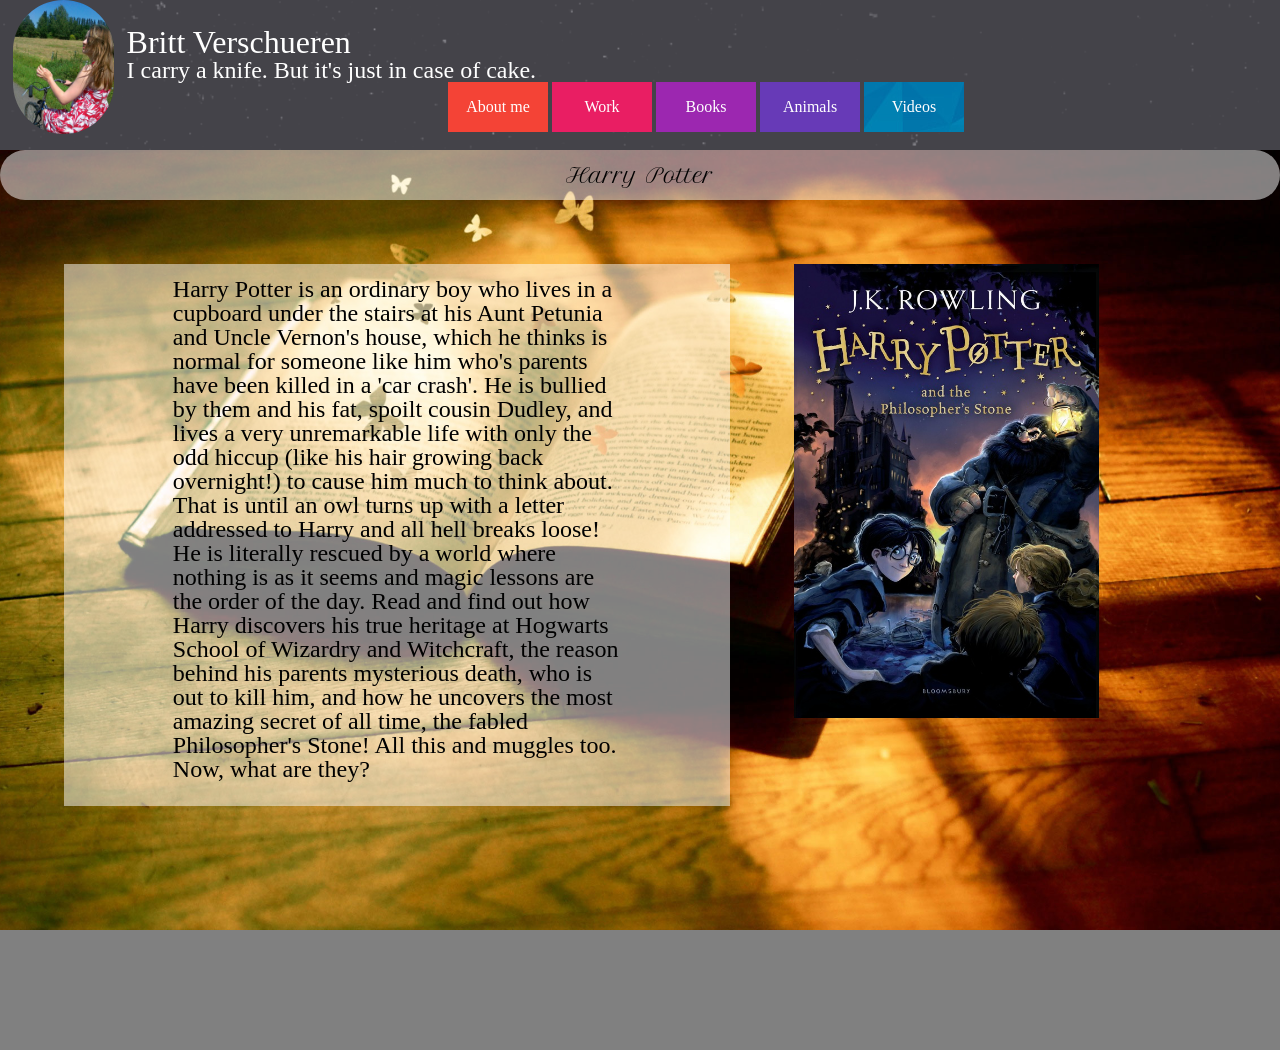
<file: Books/books.html>
<!doctype html>
<html>
	<head>
		<title>Britt Verschueren</title>
        <link rel="stylesheet" type="text/css" href="style/fa.css">
		<link rel="stylesheet" type="text/css" href="style/reset.css">
		<link rel="stylesheet" type="text/css" href="../style/style.css">
        <link href='http://fonts.googleapis.com/css?family=Petit+Formal+Script' rel='stylesheet' type='text/css'>

		<meta charset="utf-8">
	</head>
	<body>
    <!-- Hier komt je html-code -->
	<div class="parallax-window1" data-parallax="scroll" data-image-src="../images/background.png">
    
  <header>
 		<img class="photo" src="../images/foto.jpg" width="101" height="134">
  		<h1> Britt Verschueren 
        </h1>
        <h2> 
        	I carry a knife. But it's just in case of cake.
        </h2>
	</header>
    
<div class="kader"> 
		
            <a href="../index.html">
            <div class="about"> <h4>  About me </h4>
            </div>
            </a>
            <a href="../Work/work.html">
            <div class="work"> <h4> Work </h4>
            </div>
            </a>
            <a href="books.html">
            <div class="books"> <h4> Books </h4>
            </div>
            </a>
            <a href="../cuteanimals/cuteanimals.html">
            <div class="animals"> <h4> Animals </h4>
            </div>
            </a>
             <a href="../videos/videos.html">
            <div class="videos"> <h4> Videos </h4>
            </div>
            </a>
        
    </div>
 
	</div>
    <div class="parallax-window" data-parallax="scroll" data-image-src="images/background2.jpeg">
        <div class="mywork">
        <h3> Harry Potter </h3>
        <img src="images/img1.jpg" height="454" width="305" class="img3">
            <div class="tekst3">
                <p> 
                Harry Potter is an ordinary boy who lives in a cupboard under the stairs at his Aunt Petunia and Uncle Vernon's house, 
                which he thinks is normal for someone like him who's parents have been killed in a 'car crash'. He is bullied by them and his fat, 
                spoilt cousin Dudley, and lives a very unremarkable life with only the odd hiccup (like his hair growing back overnight!) to cause him much to think about. 
                That is until an owl turns up with a letter addressed to Harry and all hell breaks loose! He is literally rescued by a world where nothing is as it seems and 
                magic lessons are the order of the day. Read and find out how Harry discovers his true heritage at Hogwarts School of Wizardry and Witchcraft, the reason behind 
                his parents mysterious death, who is out to kill him, and how he uncovers the most amazing secret of all time, the fabled Philosopher's Stone! 
                All this and muggles too. Now, what are they?
              </p>
          </div>
        </div>
    </div>            
    </script>
		<script src="scripts/jquery-2.1.3.min.js"></script>
        <script src="scripts/parallax.js"></script>
		<script src="scripts/books.js"></script>
   </body>
</html>
</file>
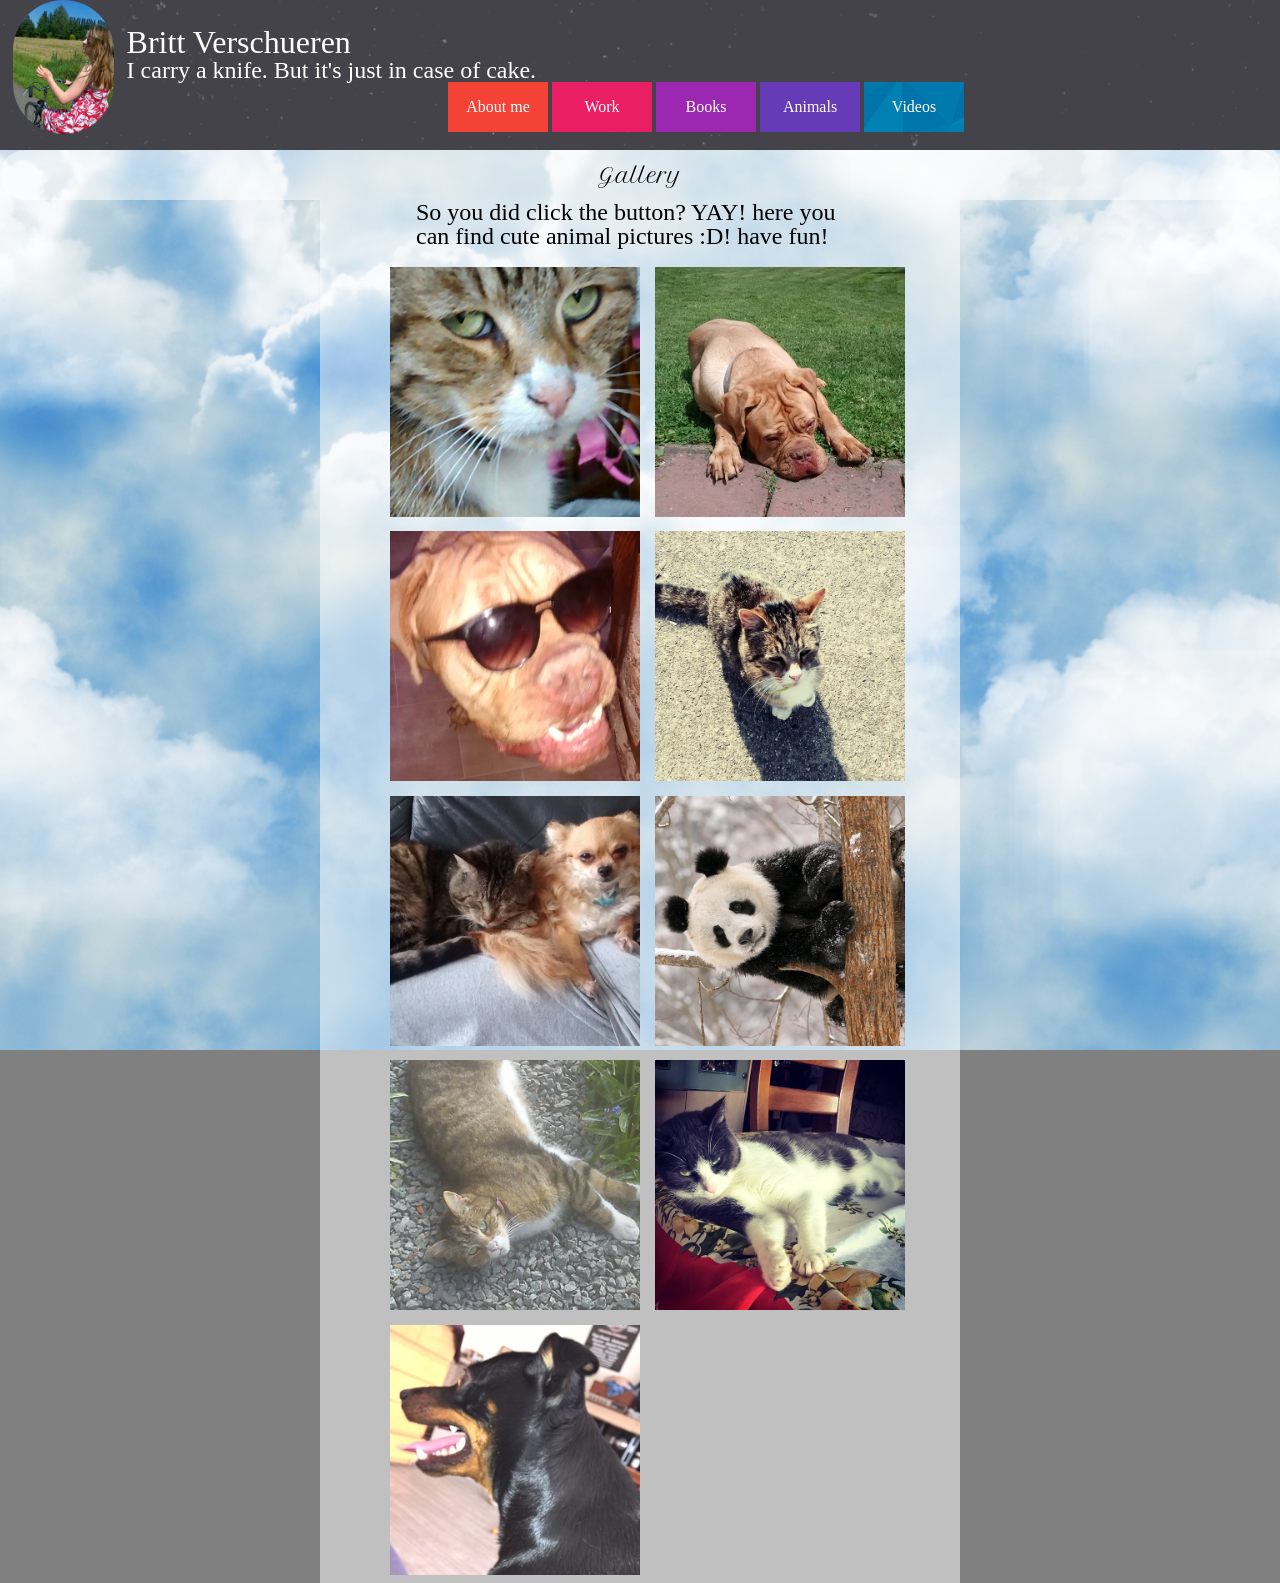
<file: cuteanimals/cuteanimals.html>
<!doctype html>
<html>
	<head>
		<title>Britt Verschueren</title>
        <link rel="stylesheet" type="text/css" href="style/fa.css">
		<link rel="stylesheet" type="text/css" href="style/reset.css">
		<link rel="stylesheet" type="text/css" href="../style/style.css">
        <link href='http://fonts.googleapis.com/css?family=Petit+Formal+Script' rel='stylesheet' type='text/css'>

		<meta charset="utf-8">
	</head>
	<body>
    <!-- Hier komt je html-code -->
	<div class="parallax-window1" data-parallax="scroll" data-image-src="../images/background.png">
    
 <header>
 		<img class="photo" src="../images/foto.jpg" width="101" height="134">
  		<h1> Britt Verschueren 
        </h1>
        <h2> 
        	I carry a knife. But it's just in case of cake.
        </h2>
	</header>
    
<div class="kader"> 
		
             <a href="../index.html">
            <div class="about"> <h4>  About me </h4>
            </div>
            </a>
            <a href="../Work/work.html">
            <div class="work"> <h4> Work </h4>
            </div>
            </a>
            <a href="../Books/books.html">
            <div class="books"> <h4> Books </h4>
            </div>
            </a>
            <a href="cuteanimals.html">
            <div class="animals"> <h4> Animals </h4>
            </div>
            </a>
             <a href="../videos/videos.html">
            <div class="videos"> <h4> Videos </h4>
            </div>
            </a>
        
    </div>
 
	</div>
    	<div class="parallax-window" data-parallax="scroll" data-image-src="images/background.jpg">
            <div class="cuteanimals">
            <h3> Gallery </h3>
                <div class="gallerij">
                    <p> 
                    So you did click the button? YAY! here you can find cute animal pictures :D! have fun! 
                    </p>
                    	<div class="pictures">
                        
                        	<img class="foto" id="foto0" src="images/img0.jpg">
                            <img class="foto" id="foto1" src="images/img1.jpg">
                           	<img class="foto" id="foto2" src="images/img2.jpg">
                            <img class="foto" id="foto3" src="images/img3.jpg">
                            <img class="foto" id="foto4" src="images/img4.jpg">
                            <img class="foto" id="foto5" src="images/img5.jpg">
                            <img class="foto" id="foto6" src="images/img6.jpg">
                            <img class="foto" id="foto7" src="images/img7.jpg">
                            <img class="foto" id="foto8" src="images/img8.jpg">
                        </div>
                        
                </div>
            </div>
        </div>
                    
    </script>
		<script src="scripts/jquery-2.1.3.min.js"></script>
        <script src="scripts/parallax.js"></script>
		<script src="scripts/cuteanimals.js"></script>
   </body>
</html>
</file>
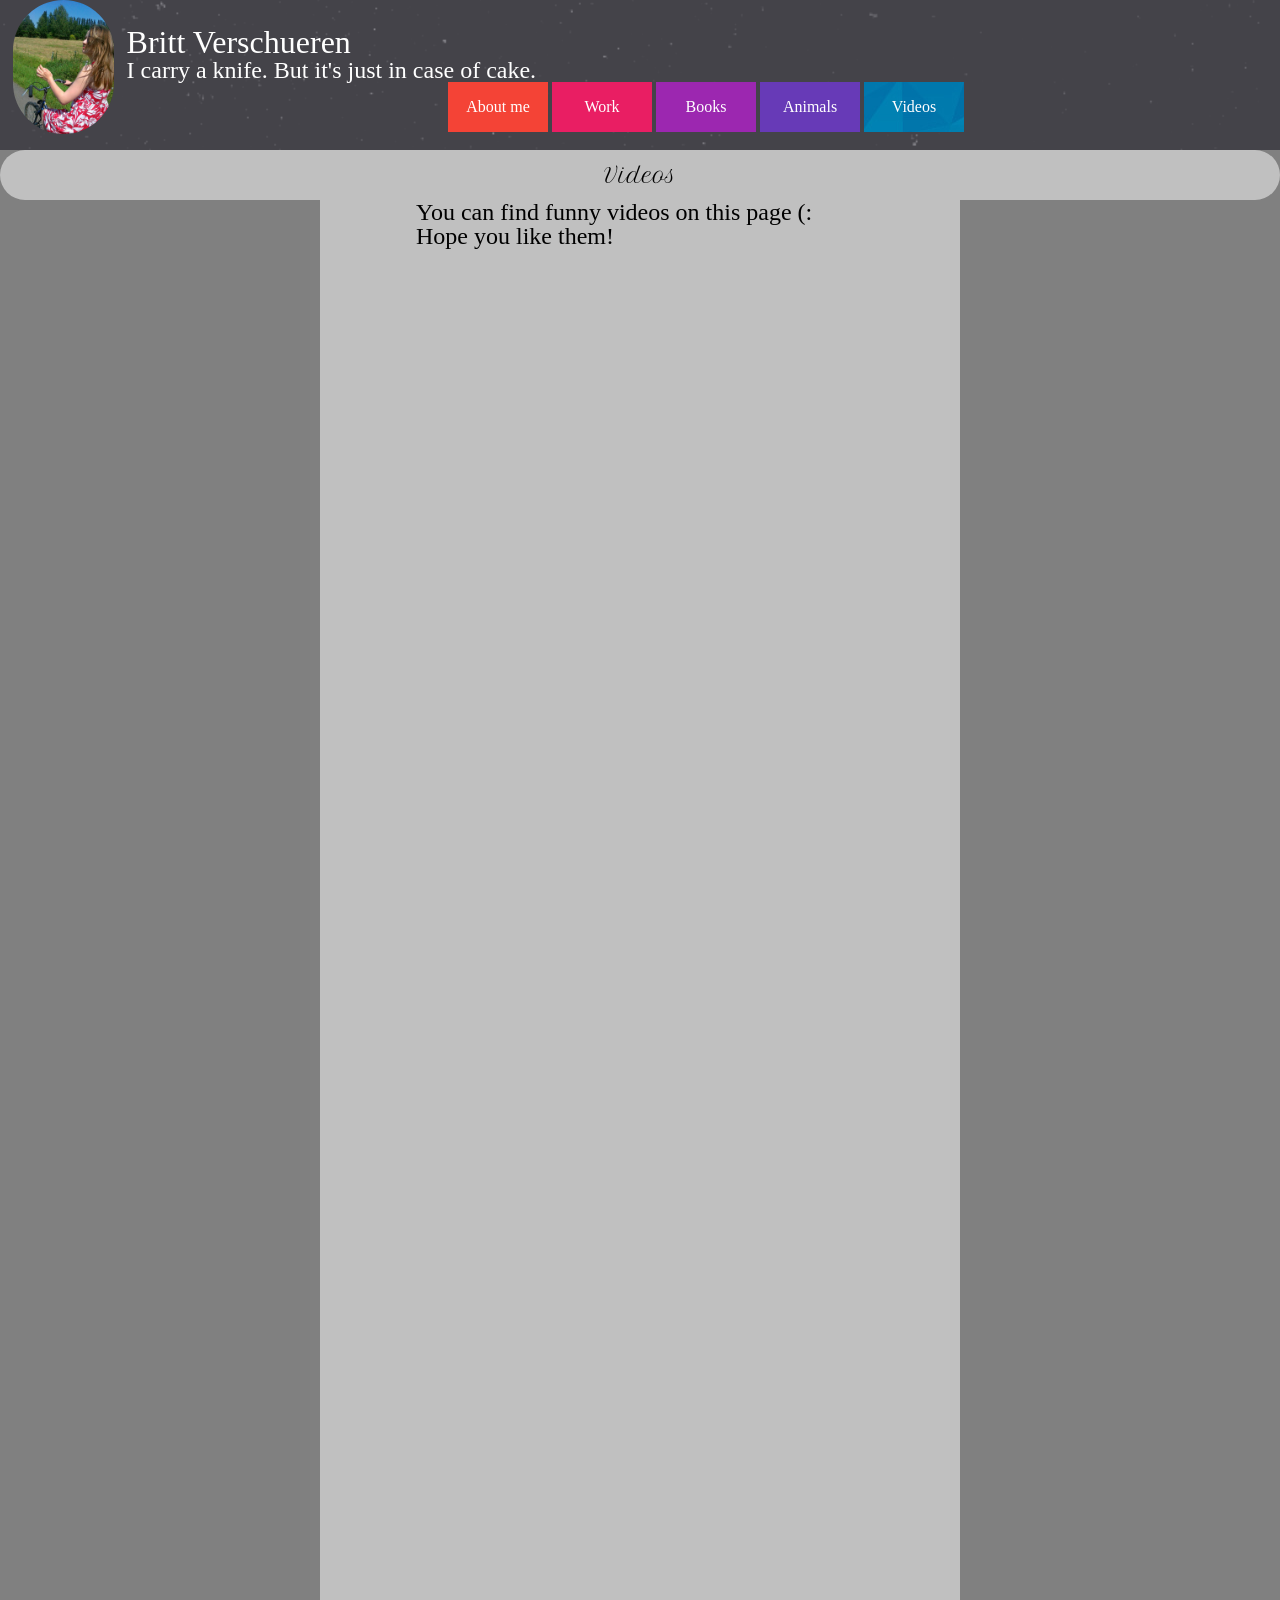
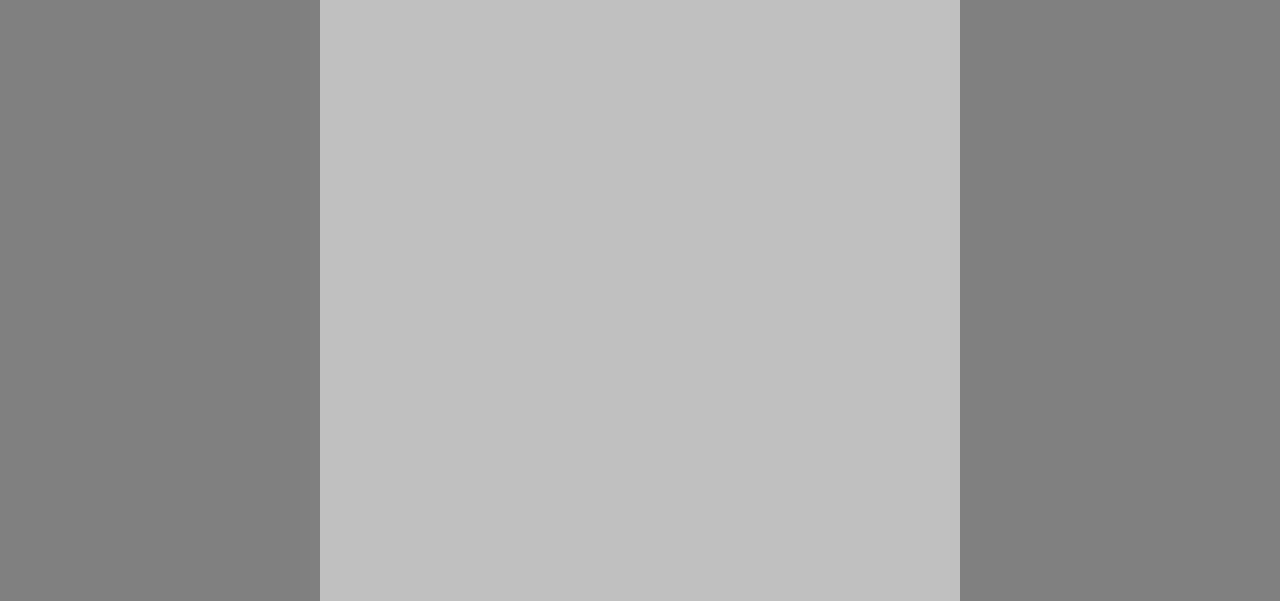
<file: videos/videos.html>
<!doctype html>
<html>
	<head>
		<title>Britt Verschueren</title>
        <link rel="stylesheet" type="text/css" href="style/fa.css">
		<link rel="stylesheet" type="text/css" href="style/reset.css">
		<link rel="stylesheet" type="text/css" href="../style/style.css">
        <link href='http://fonts.googleapis.com/css?family=Petit+Formal+Script' rel='stylesheet' type='text/css'>

        <meta charset="utf-8">
	</head>
	<body>
    <!-- Hier komt je html-code -->
	<div class="parallax-window1" data-parallax="scroll" data-image-src="../images/background.png">
    
 <header>
 		<img class="photo" src="../images/foto.jpg" width="101" height="134">
  		<h1> Britt Verschueren 
        </h1>
        <h2> 
        	I carry a knife. But it's just in case of cake.
        </h2>
	</header>
    
<div class="kader"> 
		
             <a href="../index.html">
            <div class="about"> <h4>  About me </h4>
            </div>
            </a>
            <a href="../Work/work.html">
            <div class="work"> <h4> Work </h4>
            </div>
            </a>
            <a href="../Books/books.html">
            <div class="books"> <h4> Books </h4>
            </div>
            </a>
            <a href="../cuteanimals/cuteanimals.html">
            <div class="animals"> <h4> Animals </h4>
            </div>
            </a>
             <a href="videos.html">
            <div class="videos"> <h4> Videos </h4>
            </div>
            </a>
        
    </div>
 
	</div>
            <div class="cuteanimals">
            <h3> Videos </h3>
               <div class="gallerij">
                    <p> 
                    You can find funny videos on this page (: <br> Hope you like them! 
                    </p>
                    	<div class="filmpjes">
                        
                        	<iframe width="420" height="315" src="https://www.youtube.com/embed/sGF6bOi1NfA" frameborder="0" allowfullscreen></iframe>
                            <iframe width="420" height="315" src="https://www.youtube.com/embed/PKffm2uI4dk" frameborder="0" allowfullscreen></iframe>
                        	<iframe width="420" height="315" src="https://www.youtube.com/embed/X21mJh6j9i4" frameborder="0" allowfullscreen></iframe>
                        	<iframe width="420" height="315" src="https://www.youtube.com/embed/ZVpvPOuI96g" frameborder="0" allowfullscreen></iframe>
                            <iframe width="420" height="315" src="https://www.youtube.com/embed/LdhW4g2zcGA" frameborder="0" allowfullscreen></iframe>
							<iframe width="420" height="315" src="https://www.youtube.com/embed/Xw1C5T-fH2Y" frameborder="0" allowfullscreen></iframe>                        
                </div>
            </div>
            </div>
                    
    </script>
		<script src="scripts/jquery-2.1.3.min.js"></script>
        <script src="scripts/parallax.js"></script>
		<script src="scripts/videos.js"></script>
   </body>
</html>
</file>
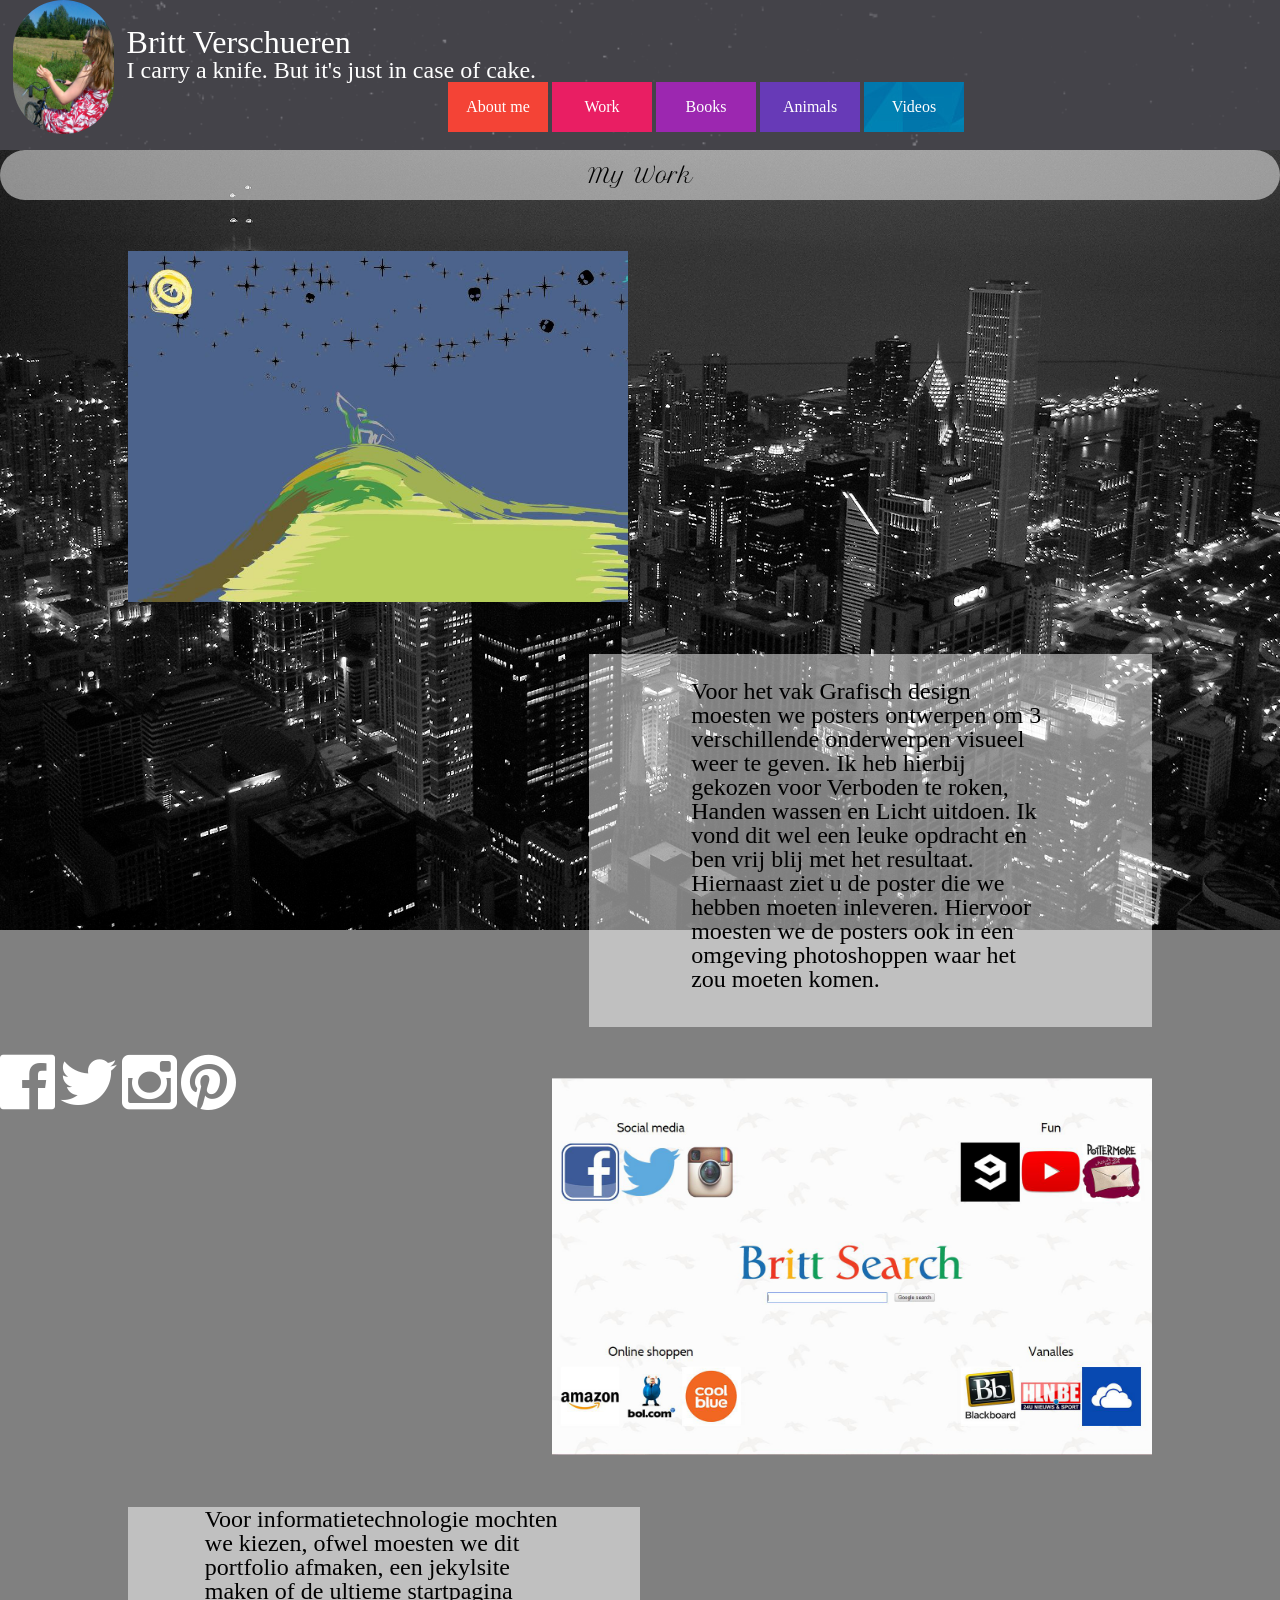
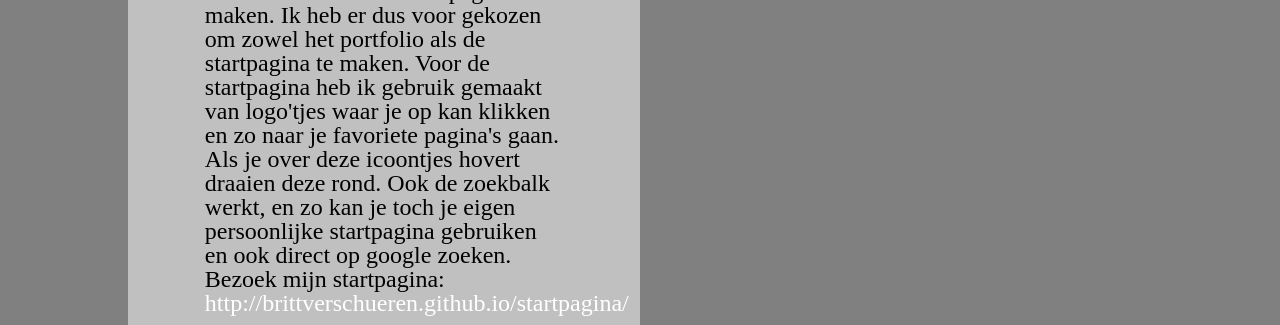
<file: Work/work.html>
<!doctype html>
<html>
	<head>
		<title>Britt Verschueren</title>
        <link rel="stylesheet" type="text/css" href="style/fa.css">
		<link rel="stylesheet" type="text/css" href="style/reset.css">
		<link rel="stylesheet" type="text/css" href="../style/style.css">
        <link href='http://fonts.googleapis.com/css?family=Petit+Formal+Script' rel='stylesheet' type='text/css'>

		<meta charset="utf-8">
	</head>
	<body>
	<div class="parallax-window1" data-parallax="scroll" data-image-src="../images/background.png">
    
 <header>
 		<img class="photo" src="../images/foto.jpg" width="101" height="134">
  		<h1> Britt Verschueren 
        </h1>
        <h2> 
        	I carry a knife. But it's just in case of cake.
        </h2>
	</header>
    
<div class="kader"> 
		
            <a href="../index.html">
            <div class="about"> <h4>  About me </h4>
            </div>
            </a>
            <a href="work.html">
            <div class="work"> <h4> Work </h4>
            </div>
            </a>
            <a href="../Books/books.html">
            <div class="books"> <h4> Books </h4>
            </div>
            </a>
            <a href="../cuteanimals/cuteanimals.html">
            <div class="animals"> <h4> Animals </h4>
            </div>
            </a>
             <a href="../videos/videos.html">
            <div class="videos"> <h4> Videos </h4>
            </div>
            </a>
        
    </div>
 
	</div>
    	<div class="parallax-window" data-parallax="scroll" data-image-src="images/background.jpg">
		  <div class="mywork">
            <h3> My Work </h3>
           	  <img src="images/img1.jpg" class="img1" width="500">
              
              <div class="tekst4">
                  <p> 
                   Voor het vak Grafisch design moesten we posters ontwerpen om 3 verschillende onderwerpen visueel weer te geven. Ik heb hierbij gekozen voor Verboden te roken, Handen wassen en Licht uitdoen.
                   Ik vond dit wel een leuke opdracht en ben vrij blij met het resultaat. Hiernaast ziet u de poster die we hebben moeten inleveren. Hiervoor moesten we de posters ook in een omgeving photoshoppen waar het zou moeten komen.
                     
                </p>
                
            </div>
		  </div>
          

           <img src="images/img2.jpg" class="img2" width="600" >
           <div class="tekst5">
               <p> 
                    Voor informatietechnologie mochten we kiezen, ofwel moesten we dit portfolio afmaken, een jekylsite maken of de ultieme startpagina maken. Ik heb er dus voor gekozen om zowel het portfolio als de startpagina te maken. 
                    Voor de startpagina heb ik gebruik gemaakt van logo'tjes waar je op kan klikken en zo naar je favoriete pagina's gaan. Als je over deze icoontjes hovert draaien deze rond. Ook de zoekbalk werkt, en zo kan je toch je eigen persoonlijke startpagina gebruiken en ook direct op google zoeken.
                    <br>Bezoek mijn startpagina: <a href="http://brittverschueren.github.io/startpagina/">http://brittverschueren.github.io/startpagina/ </a>
                    </p>
                </div>
		  </div>
       <div class="icons">
	  		<a href="https://www.facebook.com/britt.verschueren.1"><i class="fa fa-facebook-official fa-4x"></i></a>
            <a href="https://twitter.com/BrittBluuberd_"><i class="fa fa-twitter fa-4x"></i></a>
       		<a href="https://instagram.com/brittverschueren/"><i class="fa fa-instagram fa-4x"></i></a>
            <a href="https://www.pinterest.com/brittverschuere/"><i class="fa fa-pinterest fa-4x"></i></a>
    </div> 
 
    
    </script>
		<script src="scripts/jquery-2.1.3.min.js"></script>
        <script src="scripts/parallax.js"></script>
		<script src="scripts/work.js"></script>
   </body>
</html>
</file>
<file: style/style.css>
.parallax-window{
	
}
.parallax-window1{
	height: 150px;
	
}

.photo{
	border-radius:80px;
	float:left;	
	margin-right:1%;
	margin-left:1%;
	
}
/* voor cuteanimals */
.foto{
	width:250px;
	height:250px;
	padding:1%;
}
.pictures{
	margin-left:10%;
}
/*einde*/
/* voor work en cuteanimals */
.photo{
	border-radius:80px;
	float:left;	
	margin-right:1%;
	margin-left:1%;
	
}
/* einde */
body {
	font-family:"Century Gothic";
	background-color:grey;
	color:white;
}
.kader {
	
	margin-left:35%;
	width:45%;
	position:relative;
	
	
}
/* voor videos */
.filmpjes{
	margin:auto;
	margin-left:2%;
	padding-bottom:5%;

	
}
iframe{
	margin-left:2%;
}
/* einde */
.about {
	background-color:#f44336;
	width:100px;
	height:50px;
	display:inline-block;
	line-height:50px;
	
	
}
.work{
	background-color:#E91E63;
	width:100px;
	height:50px;	
	display:inline-block;
	line-height:50px;

}
.books{
	background-color:#9C27B0;
	width:100px;
	height:50px;
	display:inline-block;
	margin-bottom:5%;
	line-height:50px;
}
.animals {
	background-color:#673AB7;
	width:100px;
	height:50px;
	display:inline-block;
	margin-bottom:5%;
	line-height:50px;
	
}
.videos {
	background-color:#3F51B5;
	width:100px;
	height:50px;
	display:inline-block;
	margin-bottom:5%;
	line-height:50px;
	
}
a{
	text-align:center;
	text-decoration:none;
	color:white;
}


h1 {
	font-family: 'Bad Script', cursive;
	font-size:2em;
	margin-left:2%;
	padding-top:2%;
	
}
h2{
	font-family: 'Bad Script', cursive;
	font-size:1.5em;
	margin-left:2%;
	
}
.hidden{
	display:none;
}
.visible{
	display:inline;
}
p{
	width:70%;
	margin:auto;
	font-size:1.5em;
	margin-bottom:2%;
	
}
.tekst{
	background-color:rgba(255,255,255,0.5);
	width:50%;
	margin-top:15%;
	float:left;
	color:black;
}
.tekst2{
	background-color:rgba(255,255,255,0.5);
	width:50%;
	margin-top:15%;
	float:right;
	color:black;
}
/* voor style */
.img{
	margin-left:20%;
	
}
/* */ 
/* voor work */
.img1{
	margin-left:10%;
	margin-top:4%;
	float:left;
}
.img2{
	margin-right:10%;
	margin-top:4%;
	float:right;
}
/**/
/* voor books */

.img3{
	margin-left:5%;
	margin-top:5%;
	
}
/**/
/* voor cuteanimals */

.img4{
	margin-left:40%;
	
}
/**/
h3{
	text-align: center;
	font-size:1.3em;
	line-height:50px;
	font-family: 'Petit Formal Script', cursive;
	color:black;
	background-color:rgba(255,255,255,0.5);
	border-radius:50px;
	
}

/* voor cuteanimals */
.gallerij{
	background-color:rgba(255,255,255,0.5);
	width:50%;
	margin-left:auto;
	margin-right:auto;
	color:black;
}
/**/
/* voor work */
.tekst{
	background-color:rgba(255,255,255,0.5);
	width:50%;
	margin-top:10%;
	color:black;
	float:left;
	margin-right:10%;
}

.tekst2{
	background-color:rgba(255,255,255,0.5);
	width:50%;
	margin-top:10%;
	color:black;
	float:right;
	margin-left:10%;
}
/**/
/* NOG AANPASSEN voor books */
.tekst3{
	background-color:rgba(255,255,255,0.5);
	width:50%;
	color:black;
	margin-top:5%;
	margin-left:5%;
	float:left;
	padding:1%;
}
/* */
/* voor work */
.tekst4{
	background-color:rgba(255,255,255,0.5);
	width:40%;
	margin-top:4%;
	color:black;
	float:right;
	margin-right:10%;
	padding:2%;
}

.tekst5{
	background-color:rgba(255,255,255,0.5);
	width:40%;
	margin-top:4%;
	color:black;
	float:left;
	margin-left:10%;
}
/**/
.videos {
	background-image:url(../videos/images/background2.jpg);
}

@media (max-width: 1000px) {
    
.kader{
		
		
		float:left;
		
        
    }   
	.about, .work, .books, .animals, .video{
		float:right;
		margin:auto;
		display:block;
	
	}
	.parallax-window1{
	height: 300px;
	
}
h1 {
	font-family: 'Bad Script', cursive;
	font-size:1.8em;
	
	
}
h2{
	font-family: 'Bad Script', cursive;
	font-size:1.3em;
	
	
}
.photo{
	border-radius:80px;
	
	
	
}
}
</file>
<file: Books/style/fa.css>
/*!
 *  Font Awesome 4.3.0 by @davegandy - http://fontawesome.io - @fontawesome
 *  License - http://fontawesome.io/license (Font: SIL OFL 1.1, CSS: MIT License)
 */@font-face{font-family:'FontAwesome';src:url('../../fonts/fontawesome-webfont.eot?v=4.3.0');src:url('../../fonts/fontawesome-webfont.eot?#iefix&v=4.3.0') format('embedded-opentype'),url('../../fonts/fontawesome-webfont.woff2?v=4.3.0') format('woff2'),url('../fonts/fontawesome-webfont.woff?v=4.3.0') format('woff'),url('../fonts/fontawesome-webfont.ttf?v=4.3.0') format('truetype'),url('../../fonts/fontawesome-webfont.svg?v=4.3.0#fontawesomeregular') format('svg');font-weight:normal;font-style:normal}.fa{display:inline-block;font:normal normal normal 14px/1 FontAwesome;font-size:inherit;text-rendering:auto;-webkit-font-smoothing:antialiased;-moz-osx-font-smoothing:grayscale;transform:translate(0, 0)}.fa-lg{font-size:1.33333333em;line-height:.75em;vertical-align:-15%}.fa-2x{font-size:2em}.fa-3x{font-size:3em}.fa-4x{font-size:4em}.fa-5x{font-size:5em}.fa-fw{width:1.28571429em;text-align:center}.fa-ul{padding-left:0;margin-left:2.14285714em;list-style-type:none}.fa-ul>li{position:relative}.fa-li{position:absolute;left:-2.14285714em;width:2.14285714em;top:.14285714em;text-align:center}.fa-li.fa-lg{left:-1.85714286em}.fa-border{padding:.2em .25em .15em;border:solid .08em #eee;border-radius:.1em}.pull-right{float:right}.pull-left{float:left}.fa.pull-left{margin-right:.3em}.fa.pull-right{margin-left:.3em}.fa-spin{-webkit-animation:fa-spin 2s infinite linear;animation:fa-spin 2s infinite linear}.fa-pulse{-webkit-animation:fa-spin 1s infinite steps(8);animation:fa-spin 1s infinite steps(8)}@-webkit-keyframes fa-spin{0%{-webkit-transform:rotate(0deg);transform:rotate(0deg)}100%{-webkit-transform:rotate(359deg);transform:rotate(359deg)}}@keyframes fa-spin{0%{-webkit-transform:rotate(0deg);transform:rotate(0deg)}100%{-webkit-transform:rotate(359deg);transform:rotate(359deg)}}.fa-rotate-90{filter:progid:DXImageTransform.Microsoft.BasicImage(rotation=1);-webkit-transform:rotate(90deg);-ms-transform:rotate(90deg);transform:rotate(90deg)}.fa-rotate-180{filter:progid:DXImageTransform.Microsoft.BasicImage(rotation=2);-webkit-transform:rotate(180deg);-ms-transform:rotate(180deg);transform:rotate(180deg)}.fa-rotate-270{filter:progid:DXImageTransform.Microsoft.BasicImage(rotation=3);-webkit-transform:rotate(270deg);-ms-transform:rotate(270deg);transform:rotate(270deg)}.fa-flip-horizontal{filter:progid:DXImageTransform.Microsoft.BasicImage(rotation=0, mirror=1);-webkit-transform:scale(-1, 1);-ms-transform:scale(-1, 1);transform:scale(-1, 1)}.fa-flip-vertical{filter:progid:DXImageTransform.Microsoft.BasicImage(rotation=2, mirror=1);-webkit-transform:scale(1, -1);-ms-transform:scale(1, -1);transform:scale(1, -1)}:root .fa-rotate-90,:root .fa-rotate-180,:root .fa-rotate-270,:root .fa-flip-horizontal,:root .fa-flip-vertical{filter:none}.fa-stack{position:relative;display:inline-block;width:2em;height:2em;line-height:2em;vertical-align:middle}.fa-stack-1x,.fa-stack-2x{position:absolute;left:0;width:100%;text-align:center}.fa-stack-1x{line-height:inherit}.fa-stack-2x{font-size:2em}.fa-inverse{color:#fff}.fa-glass:before{content:"\f000"}.fa-music:before{content:"\f001"}.fa-search:before{content:"\f002"}.fa-envelope-o:before{content:"\f003"}.fa-heart:before{content:"\f004"}.fa-star:before{content:"\f005"}.fa-star-o:before{content:"\f006"}.fa-user:before{content:"\f007"}.fa-film:before{content:"\f008"}.fa-th-large:before{content:"\f009"}.fa-th:before{content:"\f00a"}.fa-th-list:before{content:"\f00b"}.fa-check:before{content:"\f00c"}.fa-remove:before,.fa-close:before,.fa-times:before{content:"\f00d"}.fa-search-plus:before{content:"\f00e"}.fa-search-minus:before{content:"\f010"}.fa-power-off:before{content:"\f011"}.fa-signal:before{content:"\f012"}.fa-gear:before,.fa-cog:before{content:"\f013"}.fa-trash-o:before{content:"\f014"}.fa-home:before{content:"\f015"}.fa-file-o:before{content:"\f016"}.fa-clock-o:before{content:"\f017"}.fa-road:before{content:"\f018"}.fa-download:before{content:"\f019"}.fa-arrow-circle-o-down:before{content:"\f01a"}.fa-arrow-circle-o-up:before{content:"\f01b"}.fa-inbox:before{content:"\f01c"}.fa-play-circle-o:before{content:"\f01d"}.fa-rotate-right:before,.fa-repeat:before{content:"\f01e"}.fa-refresh:before{content:"\f021"}.fa-list-alt:before{content:"\f022"}.fa-lock:before{content:"\f023"}.fa-flag:before{content:"\f024"}.fa-headphones:before{content:"\f025"}.fa-volume-off:before{content:"\f026"}.fa-volume-down:before{content:"\f027"}.fa-volume-up:before{content:"\f028"}.fa-qrcode:before{content:"\f029"}.fa-barcode:before{content:"\f02a"}.fa-tag:before{content:"\f02b"}.fa-tags:before{content:"\f02c"}.fa-book:before{content:"\f02d"}.fa-bookmark:before{content:"\f02e"}.fa-print:before{content:"\f02f"}.fa-camera:before{content:"\f030"}.fa-font:before{content:"\f031"}.fa-bold:before{content:"\f032"}.fa-italic:before{content:"\f033"}.fa-text-height:before{content:"\f034"}.fa-text-width:before{content:"\f035"}.fa-align-left:before{content:"\f036"}.fa-align-center:before{content:"\f037"}.fa-align-right:before{content:"\f038"}.fa-align-justify:before{content:"\f039"}.fa-list:before{content:"\f03a"}.fa-dedent:before,.fa-outdent:before{content:"\f03b"}.fa-indent:before{content:"\f03c"}.fa-video-camera:before{content:"\f03d"}.fa-photo:before,.fa-image:before,.fa-picture-o:before{content:"\f03e"}.fa-pencil:before{content:"\f040"}.fa-map-marker:before{content:"\f041"}.fa-adjust:before{content:"\f042"}.fa-tint:before{content:"\f043"}.fa-edit:before,.fa-pencil-square-o:before{content:"\f044"}.fa-share-square-o:before{content:"\f045"}.fa-check-square-o:before{content:"\f046"}.fa-arrows:before{content:"\f047"}.fa-step-backward:before{content:"\f048"}.fa-fast-backward:before{content:"\f049"}.fa-backward:before{content:"\f04a"}.fa-play:before{content:"\f04b"}.fa-pause:before{content:"\f04c"}.fa-stop:before{content:"\f04d"}.fa-forward:before{content:"\f04e"}.fa-fast-forward:before{content:"\f050"}.fa-step-forward:before{content:"\f051"}.fa-eject:before{content:"\f052"}.fa-chevron-left:before{content:"\f053"}.fa-chevron-right:before{content:"\f054"}.fa-plus-circle:before{content:"\f055"}.fa-minus-circle:before{content:"\f056"}.fa-times-circle:before{content:"\f057"}.fa-check-circle:before{content:"\f058"}.fa-question-circle:before{content:"\f059"}.fa-info-circle:before{content:"\f05a"}.fa-crosshairs:before{content:"\f05b"}.fa-times-circle-o:before{content:"\f05c"}.fa-check-circle-o:before{content:"\f05d"}.fa-ban:before{content:"\f05e"}.fa-arrow-left:before{content:"\f060"}.fa-arrow-right:before{content:"\f061"}.fa-arrow-up:before{content:"\f062"}.fa-arrow-down:before{content:"\f063"}.fa-mail-forward:before,.fa-share:before{content:"\f064"}.fa-expand:before{content:"\f065"}.fa-compress:before{content:"\f066"}.fa-plus:before{content:"\f067"}.fa-minus:before{content:"\f068"}.fa-asterisk:before{content:"\f069"}.fa-exclamation-circle:before{content:"\f06a"}.fa-gift:before{content:"\f06b"}.fa-leaf:before{content:"\f06c"}.fa-fire:before{content:"\f06d"}.fa-eye:before{content:"\f06e"}.fa-eye-slash:before{content:"\f070"}.fa-warning:before,.fa-exclamation-triangle:before{content:"\f071"}.fa-plane:before{content:"\f072"}.fa-calendar:before{content:"\f073"}.fa-random:before{content:"\f074"}.fa-comment:before{content:"\f075"}.fa-magnet:before{content:"\f076"}.fa-chevron-up:before{content:"\f077"}.fa-chevron-down:before{content:"\f078"}.fa-retweet:before{content:"\f079"}.fa-shopping-cart:before{content:"\f07a"}.fa-folder:before{content:"\f07b"}.fa-folder-open:before{content:"\f07c"}.fa-arrows-v:before{content:"\f07d"}.fa-arrows-h:before{content:"\f07e"}.fa-bar-chart-o:before,.fa-bar-chart:before{content:"\f080"}.fa-twitter-square:before{content:"\f081"}.fa-facebook-square:before{content:"\f082"}.fa-camera-retro:before{content:"\f083"}.fa-key:before{content:"\f084"}.fa-gears:before,.fa-cogs:before{content:"\f085"}.fa-comments:before{content:"\f086"}.fa-thumbs-o-up:before{content:"\f087"}.fa-thumbs-o-down:before{content:"\f088"}.fa-star-half:before{content:"\f089"}.fa-heart-o:before{content:"\f08a"}.fa-sign-out:before{content:"\f08b"}.fa-linkedin-square:before{content:"\f08c"}.fa-thumb-tack:before{content:"\f08d"}.fa-external-link:before{content:"\f08e"}.fa-sign-in:before{content:"\f090"}.fa-trophy:before{content:"\f091"}.fa-github-square:before{content:"\f092"}.fa-upload:before{content:"\f093"}.fa-lemon-o:before{content:"\f094"}.fa-phone:before{content:"\f095"}.fa-square-o:before{content:"\f096"}.fa-bookmark-o:before{content:"\f097"}.fa-phone-square:before{content:"\f098"}.fa-twitter:before{content:"\f099"}.fa-facebook-f:before,.fa-facebook:before{content:"\f09a"}.fa-github:before{content:"\f09b"}.fa-unlock:before{content:"\f09c"}.fa-credit-card:before{content:"\f09d"}.fa-rss:before{content:"\f09e"}.fa-hdd-o:before{content:"\f0a0"}.fa-bullhorn:before{content:"\f0a1"}.fa-bell:before{content:"\f0f3"}.fa-certificate:before{content:"\f0a3"}.fa-hand-o-right:before{content:"\f0a4"}.fa-hand-o-left:before{content:"\f0a5"}.fa-hand-o-up:before{content:"\f0a6"}.fa-hand-o-down:before{content:"\f0a7"}.fa-arrow-circle-left:before{content:"\f0a8"}.fa-arrow-circle-right:before{content:"\f0a9"}.fa-arrow-circle-up:before{content:"\f0aa"}.fa-arrow-circle-down:before{content:"\f0ab"}.fa-globe:before{content:"\f0ac"}.fa-wrench:before{content:"\f0ad"}.fa-tasks:before{content:"\f0ae"}.fa-filter:before{content:"\f0b0"}.fa-briefcase:before{content:"\f0b1"}.fa-arrows-alt:before{content:"\f0b2"}.fa-group:before,.fa-users:before{content:"\f0c0"}.fa-chain:before,.fa-link:before{content:"\f0c1"}.fa-cloud:before{content:"\f0c2"}.fa-flask:before{content:"\f0c3"}.fa-cut:before,.fa-scissors:before{content:"\f0c4"}.fa-copy:before,.fa-files-o:before{content:"\f0c5"}.fa-paperclip:before{content:"\f0c6"}.fa-save:before,.fa-floppy-o:before{content:"\f0c7"}.fa-square:before{content:"\f0c8"}.fa-navicon:before,.fa-reorder:before,.fa-bars:before{content:"\f0c9"}.fa-list-ul:before{content:"\f0ca"}.fa-list-ol:before{content:"\f0cb"}.fa-strikethrough:before{content:"\f0cc"}.fa-underline:before{content:"\f0cd"}.fa-table:before{content:"\f0ce"}.fa-magic:before{content:"\f0d0"}.fa-truck:before{content:"\f0d1"}.fa-pinterest:before{content:"\f0d2"}.fa-pinterest-square:before{content:"\f0d3"}.fa-google-plus-square:before{content:"\f0d4"}.fa-google-plus:before{content:"\f0d5"}.fa-money:before{content:"\f0d6"}.fa-caret-down:before{content:"\f0d7"}.fa-caret-up:before{content:"\f0d8"}.fa-caret-left:before{content:"\f0d9"}.fa-caret-right:before{content:"\f0da"}.fa-columns:before{content:"\f0db"}.fa-unsorted:before,.fa-sort:before{content:"\f0dc"}.fa-sort-down:before,.fa-sort-desc:before{content:"\f0dd"}.fa-sort-up:before,.fa-sort-asc:before{content:"\f0de"}.fa-envelope:before{content:"\f0e0"}.fa-linkedin:before{content:"\f0e1"}.fa-rotate-left:before,.fa-undo:before{content:"\f0e2"}.fa-legal:before,.fa-gavel:before{content:"\f0e3"}.fa-dashboard:before,.fa-tachometer:before{content:"\f0e4"}.fa-comment-o:before{content:"\f0e5"}.fa-comments-o:before{content:"\f0e6"}.fa-flash:before,.fa-bolt:before{content:"\f0e7"}.fa-sitemap:before{content:"\f0e8"}.fa-umbrella:before{content:"\f0e9"}.fa-paste:before,.fa-clipboard:before{content:"\f0ea"}.fa-lightbulb-o:before{content:"\f0eb"}.fa-exchange:before{content:"\f0ec"}.fa-cloud-download:before{content:"\f0ed"}.fa-cloud-upload:before{content:"\f0ee"}.fa-user-md:before{content:"\f0f0"}.fa-stethoscope:before{content:"\f0f1"}.fa-suitcase:before{content:"\f0f2"}.fa-bell-o:before{content:"\f0a2"}.fa-coffee:before{content:"\f0f4"}.fa-cutlery:before{content:"\f0f5"}.fa-file-text-o:before{content:"\f0f6"}.fa-building-o:before{content:"\f0f7"}.fa-hospital-o:before{content:"\f0f8"}.fa-ambulance:before{content:"\f0f9"}.fa-medkit:before{content:"\f0fa"}.fa-fighter-jet:before{content:"\f0fb"}.fa-beer:before{content:"\f0fc"}.fa-h-square:before{content:"\f0fd"}.fa-plus-square:before{content:"\f0fe"}.fa-angle-double-left:before{content:"\f100"}.fa-angle-double-right:before{content:"\f101"}.fa-angle-double-up:before{content:"\f102"}.fa-angle-double-down:before{content:"\f103"}.fa-angle-left:before{content:"\f104"}.fa-angle-right:before{content:"\f105"}.fa-angle-up:before{content:"\f106"}.fa-angle-down:before{content:"\f107"}.fa-desktop:before{content:"\f108"}.fa-laptop:before{content:"\f109"}.fa-tablet:before{content:"\f10a"}.fa-mobile-phone:before,.fa-mobile:before{content:"\f10b"}.fa-circle-o:before{content:"\f10c"}.fa-quote-left:before{content:"\f10d"}.fa-quote-right:before{content:"\f10e"}.fa-spinner:before{content:"\f110"}.fa-circle:before{content:"\f111"}.fa-mail-reply:before,.fa-reply:before{content:"\f112"}.fa-github-alt:before{content:"\f113"}.fa-folder-o:before{content:"\f114"}.fa-folder-open-o:before{content:"\f115"}.fa-smile-o:before{content:"\f118"}.fa-frown-o:before{content:"\f119"}.fa-meh-o:before{content:"\f11a"}.fa-gamepad:before{content:"\f11b"}.fa-keyboard-o:before{content:"\f11c"}.fa-flag-o:before{content:"\f11d"}.fa-flag-checkered:before{content:"\f11e"}.fa-terminal:before{content:"\f120"}.fa-code:before{content:"\f121"}.fa-mail-reply-all:before,.fa-reply-all:before{content:"\f122"}.fa-star-half-empty:before,.fa-star-half-full:before,.fa-star-half-o:before{content:"\f123"}.fa-location-arrow:before{content:"\f124"}.fa-crop:before{content:"\f125"}.fa-code-fork:before{content:"\f126"}.fa-unlink:before,.fa-chain-broken:before{content:"\f127"}.fa-question:before{content:"\f128"}.fa-info:before{content:"\f129"}.fa-exclamation:before{content:"\f12a"}.fa-superscript:before{content:"\f12b"}.fa-subscript:before{content:"\f12c"}.fa-eraser:before{content:"\f12d"}.fa-puzzle-piece:before{content:"\f12e"}.fa-microphone:before{content:"\f130"}.fa-microphone-slash:before{content:"\f131"}.fa-shield:before{content:"\f132"}.fa-calendar-o:before{content:"\f133"}.fa-fire-extinguisher:before{content:"\f134"}.fa-rocket:before{content:"\f135"}.fa-maxcdn:before{content:"\f136"}.fa-chevron-circle-left:before{content:"\f137"}.fa-chevron-circle-right:before{content:"\f138"}.fa-chevron-circle-up:before{content:"\f139"}.fa-chevron-circle-down:before{content:"\f13a"}.fa-html5:before{content:"\f13b"}.fa-css3:before{content:"\f13c"}.fa-anchor:before{content:"\f13d"}.fa-unlock-alt:before{content:"\f13e"}.fa-bullseye:before{content:"\f140"}.fa-ellipsis-h:before{content:"\f141"}.fa-ellipsis-v:before{content:"\f142"}.fa-rss-square:before{content:"\f143"}.fa-play-circle:before{content:"\f144"}.fa-ticket:before{content:"\f145"}.fa-minus-square:before{content:"\f146"}.fa-minus-square-o:before{content:"\f147"}.fa-level-up:before{content:"\f148"}.fa-level-down:before{content:"\f149"}.fa-check-square:before{content:"\f14a"}.fa-pencil-square:before{content:"\f14b"}.fa-external-link-square:before{content:"\f14c"}.fa-share-square:before{content:"\f14d"}.fa-compass:before{content:"\f14e"}.fa-toggle-down:before,.fa-caret-square-o-down:before{content:"\f150"}.fa-toggle-up:before,.fa-caret-square-o-up:before{content:"\f151"}.fa-toggle-right:before,.fa-caret-square-o-right:before{content:"\f152"}.fa-euro:before,.fa-eur:before{content:"\f153"}.fa-gbp:before{content:"\f154"}.fa-dollar:before,.fa-usd:before{content:"\f155"}.fa-rupee:before,.fa-inr:before{content:"\f156"}.fa-cny:before,.fa-rmb:before,.fa-yen:before,.fa-jpy:before{content:"\f157"}.fa-ruble:before,.fa-rouble:before,.fa-rub:before{content:"\f158"}.fa-won:before,.fa-krw:before{content:"\f159"}.fa-bitcoin:before,.fa-btc:before{content:"\f15a"}.fa-file:before{content:"\f15b"}.fa-file-text:before{content:"\f15c"}.fa-sort-alpha-asc:before{content:"\f15d"}.fa-sort-alpha-desc:before{content:"\f15e"}.fa-sort-amount-asc:before{content:"\f160"}.fa-sort-amount-desc:before{content:"\f161"}.fa-sort-numeric-asc:before{content:"\f162"}.fa-sort-numeric-desc:before{content:"\f163"}.fa-thumbs-up:before{content:"\f164"}.fa-thumbs-down:before{content:"\f165"}.fa-youtube-square:before{content:"\f166"}.fa-youtube:before{content:"\f167"}.fa-xing:before{content:"\f168"}.fa-xing-square:before{content:"\f169"}.fa-youtube-play:before{content:"\f16a"}.fa-dropbox:before{content:"\f16b"}.fa-stack-overflow:before{content:"\f16c"}.fa-instagram:before{content:"\f16d"}.fa-flickr:before{content:"\f16e"}.fa-adn:before{content:"\f170"}.fa-bitbucket:before{content:"\f171"}.fa-bitbucket-square:before{content:"\f172"}.fa-tumblr:before{content:"\f173"}.fa-tumblr-square:before{content:"\f174"}.fa-long-arrow-down:before{content:"\f175"}.fa-long-arrow-up:before{content:"\f176"}.fa-long-arrow-left:before{content:"\f177"}.fa-long-arrow-right:before{content:"\f178"}.fa-apple:before{content:"\f179"}.fa-windows:before{content:"\f17a"}.fa-android:before{content:"\f17b"}.fa-linux:before{content:"\f17c"}.fa-dribbble:before{content:"\f17d"}.fa-skype:before{content:"\f17e"}.fa-foursquare:before{content:"\f180"}.fa-trello:before{content:"\f181"}.fa-female:before{content:"\f182"}.fa-male:before{content:"\f183"}.fa-gittip:before,.fa-gratipay:before{content:"\f184"}.fa-sun-o:before{content:"\f185"}.fa-moon-o:before{content:"\f186"}.fa-archive:before{content:"\f187"}.fa-bug:before{content:"\f188"}.fa-vk:before{content:"\f189"}.fa-weibo:before{content:"\f18a"}.fa-renren:before{content:"\f18b"}.fa-pagelines:before{content:"\f18c"}.fa-stack-exchange:before{content:"\f18d"}.fa-arrow-circle-o-right:before{content:"\f18e"}.fa-arrow-circle-o-left:before{content:"\f190"}.fa-toggle-left:before,.fa-caret-square-o-left:before{content:"\f191"}.fa-dot-circle-o:before{content:"\f192"}.fa-wheelchair:before{content:"\f193"}.fa-vimeo-square:before{content:"\f194"}.fa-turkish-lira:before,.fa-try:before{content:"\f195"}.fa-plus-square-o:before{content:"\f196"}.fa-space-shuttle:before{content:"\f197"}.fa-slack:before{content:"\f198"}.fa-envelope-square:before{content:"\f199"}.fa-wordpress:before{content:"\f19a"}.fa-openid:before{content:"\f19b"}.fa-institution:before,.fa-bank:before,.fa-university:before{content:"\f19c"}.fa-mortar-board:before,.fa-graduation-cap:before{content:"\f19d"}.fa-yahoo:before{content:"\f19e"}.fa-google:before{content:"\f1a0"}.fa-reddit:before{content:"\f1a1"}.fa-reddit-square:before{content:"\f1a2"}.fa-stumbleupon-circle:before{content:"\f1a3"}.fa-stumbleupon:before{content:"\f1a4"}.fa-delicious:before{content:"\f1a5"}.fa-digg:before{content:"\f1a6"}.fa-pied-piper:before{content:"\f1a7"}.fa-pied-piper-alt:before{content:"\f1a8"}.fa-drupal:before{content:"\f1a9"}.fa-joomla:before{content:"\f1aa"}.fa-language:before{content:"\f1ab"}.fa-fax:before{content:"\f1ac"}.fa-building:before{content:"\f1ad"}.fa-child:before{content:"\f1ae"}.fa-paw:before{content:"\f1b0"}.fa-spoon:before{content:"\f1b1"}.fa-cube:before{content:"\f1b2"}.fa-cubes:before{content:"\f1b3"}.fa-behance:before{content:"\f1b4"}.fa-behance-square:before{content:"\f1b5"}.fa-steam:before{content:"\f1b6"}.fa-steam-square:before{content:"\f1b7"}.fa-recycle:before{content:"\f1b8"}.fa-automobile:before,.fa-car:before{content:"\f1b9"}.fa-cab:before,.fa-taxi:before{content:"\f1ba"}.fa-tree:before{content:"\f1bb"}.fa-spotify:before{content:"\f1bc"}.fa-deviantart:before{content:"\f1bd"}.fa-soundcloud:before{content:"\f1be"}.fa-database:before{content:"\f1c0"}.fa-file-pdf-o:before{content:"\f1c1"}.fa-file-word-o:before{content:"\f1c2"}.fa-file-excel-o:before{content:"\f1c3"}.fa-file-powerpoint-o:before{content:"\f1c4"}.fa-file-photo-o:before,.fa-file-picture-o:before,.fa-file-image-o:before{content:"\f1c5"}.fa-file-zip-o:before,.fa-file-archive-o:before{content:"\f1c6"}.fa-file-sound-o:before,.fa-file-audio-o:before{content:"\f1c7"}.fa-file-movie-o:before,.fa-file-video-o:before{content:"\f1c8"}.fa-file-code-o:before{content:"\f1c9"}.fa-vine:before{content:"\f1ca"}.fa-codepen:before{content:"\f1cb"}.fa-jsfiddle:before{content:"\f1cc"}.fa-life-bouy:before,.fa-life-buoy:before,.fa-life-saver:before,.fa-support:before,.fa-life-ring:before{content:"\f1cd"}.fa-circle-o-notch:before{content:"\f1ce"}.fa-ra:before,.fa-rebel:before{content:"\f1d0"}.fa-ge:before,.fa-empire:before{content:"\f1d1"}.fa-git-square:before{content:"\f1d2"}.fa-git:before{content:"\f1d3"}.fa-hacker-news:before{content:"\f1d4"}.fa-tencent-weibo:before{content:"\f1d5"}.fa-qq:before{content:"\f1d6"}.fa-wechat:before,.fa-weixin:before{content:"\f1d7"}.fa-send:before,.fa-paper-plane:before{content:"\f1d8"}.fa-send-o:before,.fa-paper-plane-o:before{content:"\f1d9"}.fa-history:before{content:"\f1da"}.fa-genderless:before,.fa-circle-thin:before{content:"\f1db"}.fa-header:before{content:"\f1dc"}.fa-paragraph:before{content:"\f1dd"}.fa-sliders:before{content:"\f1de"}.fa-share-alt:before{content:"\f1e0"}.fa-share-alt-square:before{content:"\f1e1"}.fa-bomb:before{content:"\f1e2"}.fa-soccer-ball-o:before,.fa-futbol-o:before{content:"\f1e3"}.fa-tty:before{content:"\f1e4"}.fa-binoculars:before{content:"\f1e5"}.fa-plug:before{content:"\f1e6"}.fa-slideshare:before{content:"\f1e7"}.fa-twitch:before{content:"\f1e8"}.fa-yelp:before{content:"\f1e9"}.fa-newspaper-o:before{content:"\f1ea"}.fa-wifi:before{content:"\f1eb"}.fa-calculator:before{content:"\f1ec"}.fa-paypal:before{content:"\f1ed"}.fa-google-wallet:before{content:"\f1ee"}.fa-cc-visa:before{content:"\f1f0"}.fa-cc-mastercard:before{content:"\f1f1"}.fa-cc-discover:before{content:"\f1f2"}.fa-cc-amex:before{content:"\f1f3"}.fa-cc-paypal:before{content:"\f1f4"}.fa-cc-stripe:before{content:"\f1f5"}.fa-bell-slash:before{content:"\f1f6"}.fa-bell-slash-o:before{content:"\f1f7"}.fa-trash:before{content:"\f1f8"}.fa-copyright:before{content:"\f1f9"}.fa-at:before{content:"\f1fa"}.fa-eyedropper:before{content:"\f1fb"}.fa-paint-brush:before{content:"\f1fc"}.fa-birthday-cake:before{content:"\f1fd"}.fa-area-chart:before{content:"\f1fe"}.fa-pie-chart:before{content:"\f200"}.fa-line-chart:before{content:"\f201"}.fa-lastfm:before{content:"\f202"}.fa-lastfm-square:before{content:"\f203"}.fa-toggle-off:before{content:"\f204"}.fa-toggle-on:before{content:"\f205"}.fa-bicycle:before{content:"\f206"}.fa-bus:before{content:"\f207"}.fa-ioxhost:before{content:"\f208"}.fa-angellist:before{content:"\f209"}.fa-cc:before{content:"\f20a"}.fa-shekel:before,.fa-sheqel:before,.fa-ils:before{content:"\f20b"}.fa-meanpath:before{content:"\f20c"}.fa-buysellads:before{content:"\f20d"}.fa-connectdevelop:before{content:"\f20e"}.fa-dashcube:before{content:"\f210"}.fa-forumbee:before{content:"\f211"}.fa-leanpub:before{content:"\f212"}.fa-sellsy:before{content:"\f213"}.fa-shirtsinbulk:before{content:"\f214"}.fa-simplybuilt:before{content:"\f215"}.fa-skyatlas:before{content:"\f216"}.fa-cart-plus:before{content:"\f217"}.fa-cart-arrow-down:before{content:"\f218"}.fa-diamond:before{content:"\f219"}.fa-ship:before{content:"\f21a"}.fa-user-secret:before{content:"\f21b"}.fa-motorcycle:before{content:"\f21c"}.fa-street-view:before{content:"\f21d"}.fa-heartbeat:before{content:"\f21e"}.fa-venus:before{content:"\f221"}.fa-mars:before{content:"\f222"}.fa-mercury:before{content:"\f223"}.fa-transgender:before{content:"\f224"}.fa-transgender-alt:before{content:"\f225"}.fa-venus-double:before{content:"\f226"}.fa-mars-double:before{content:"\f227"}.fa-venus-mars:before{content:"\f228"}.fa-mars-stroke:before{content:"\f229"}.fa-mars-stroke-v:before{content:"\f22a"}.fa-mars-stroke-h:before{content:"\f22b"}.fa-neuter:before{content:"\f22c"}.fa-facebook-official:before{content:"\f230"}.fa-pinterest-p:before{content:"\f231"}.fa-whatsapp:before{content:"\f232"}.fa-server:before{content:"\f233"}.fa-user-plus:before{content:"\f234"}.fa-user-times:before{content:"\f235"}.fa-hotel:before,.fa-bed:before{content:"\f236"}.fa-viacoin:before{content:"\f237"}.fa-train:before{content:"\f238"}.fa-subway:before{content:"\f239"}.fa-medium:before{content:"\f23a"}
</file>
<file: cuteanimals/style/fa.css>
/*!
 *  Font Awesome 4.3.0 by @davegandy - http://fontawesome.io - @fontawesome
 *  License - http://fontawesome.io/license (Font: SIL OFL 1.1, CSS: MIT License)
 */@font-face{font-family:'FontAwesome';src:url('../../fonts/fontawesome-webfont.eot?v=4.3.0');src:url('../../fonts/fontawesome-webfont.eot?#iefix&v=4.3.0') format('embedded-opentype'),url('../../fonts/fontawesome-webfont.woff2?v=4.3.0') format('woff2'),url('../fonts/fontawesome-webfont.woff?v=4.3.0') format('woff'),url('../fonts/fontawesome-webfont.ttf?v=4.3.0') format('truetype'),url('../../fonts/fontawesome-webfont.svg?v=4.3.0#fontawesomeregular') format('svg');font-weight:normal;font-style:normal}.fa{display:inline-block;font:normal normal normal 14px/1 FontAwesome;font-size:inherit;text-rendering:auto;-webkit-font-smoothing:antialiased;-moz-osx-font-smoothing:grayscale;transform:translate(0, 0)}.fa-lg{font-size:1.33333333em;line-height:.75em;vertical-align:-15%}.fa-2x{font-size:2em}.fa-3x{font-size:3em}.fa-4x{font-size:4em}.fa-5x{font-size:5em}.fa-fw{width:1.28571429em;text-align:center}.fa-ul{padding-left:0;margin-left:2.14285714em;list-style-type:none}.fa-ul>li{position:relative}.fa-li{position:absolute;left:-2.14285714em;width:2.14285714em;top:.14285714em;text-align:center}.fa-li.fa-lg{left:-1.85714286em}.fa-border{padding:.2em .25em .15em;border:solid .08em #eee;border-radius:.1em}.pull-right{float:right}.pull-left{float:left}.fa.pull-left{margin-right:.3em}.fa.pull-right{margin-left:.3em}.fa-spin{-webkit-animation:fa-spin 2s infinite linear;animation:fa-spin 2s infinite linear}.fa-pulse{-webkit-animation:fa-spin 1s infinite steps(8);animation:fa-spin 1s infinite steps(8)}@-webkit-keyframes fa-spin{0%{-webkit-transform:rotate(0deg);transform:rotate(0deg)}100%{-webkit-transform:rotate(359deg);transform:rotate(359deg)}}@keyframes fa-spin{0%{-webkit-transform:rotate(0deg);transform:rotate(0deg)}100%{-webkit-transform:rotate(359deg);transform:rotate(359deg)}}.fa-rotate-90{filter:progid:DXImageTransform.Microsoft.BasicImage(rotation=1);-webkit-transform:rotate(90deg);-ms-transform:rotate(90deg);transform:rotate(90deg)}.fa-rotate-180{filter:progid:DXImageTransform.Microsoft.BasicImage(rotation=2);-webkit-transform:rotate(180deg);-ms-transform:rotate(180deg);transform:rotate(180deg)}.fa-rotate-270{filter:progid:DXImageTransform.Microsoft.BasicImage(rotation=3);-webkit-transform:rotate(270deg);-ms-transform:rotate(270deg);transform:rotate(270deg)}.fa-flip-horizontal{filter:progid:DXImageTransform.Microsoft.BasicImage(rotation=0, mirror=1);-webkit-transform:scale(-1, 1);-ms-transform:scale(-1, 1);transform:scale(-1, 1)}.fa-flip-vertical{filter:progid:DXImageTransform.Microsoft.BasicImage(rotation=2, mirror=1);-webkit-transform:scale(1, -1);-ms-transform:scale(1, -1);transform:scale(1, -1)}:root .fa-rotate-90,:root .fa-rotate-180,:root .fa-rotate-270,:root .fa-flip-horizontal,:root .fa-flip-vertical{filter:none}.fa-stack{position:relative;display:inline-block;width:2em;height:2em;line-height:2em;vertical-align:middle}.fa-stack-1x,.fa-stack-2x{position:absolute;left:0;width:100%;text-align:center}.fa-stack-1x{line-height:inherit}.fa-stack-2x{font-size:2em}.fa-inverse{color:#fff}.fa-glass:before{content:"\f000"}.fa-music:before{content:"\f001"}.fa-search:before{content:"\f002"}.fa-envelope-o:before{content:"\f003"}.fa-heart:before{content:"\f004"}.fa-star:before{content:"\f005"}.fa-star-o:before{content:"\f006"}.fa-user:before{content:"\f007"}.fa-film:before{content:"\f008"}.fa-th-large:before{content:"\f009"}.fa-th:before{content:"\f00a"}.fa-th-list:before{content:"\f00b"}.fa-check:before{content:"\f00c"}.fa-remove:before,.fa-close:before,.fa-times:before{content:"\f00d"}.fa-search-plus:before{content:"\f00e"}.fa-search-minus:before{content:"\f010"}.fa-power-off:before{content:"\f011"}.fa-signal:before{content:"\f012"}.fa-gear:before,.fa-cog:before{content:"\f013"}.fa-trash-o:before{content:"\f014"}.fa-home:before{content:"\f015"}.fa-file-o:before{content:"\f016"}.fa-clock-o:before{content:"\f017"}.fa-road:before{content:"\f018"}.fa-download:before{content:"\f019"}.fa-arrow-circle-o-down:before{content:"\f01a"}.fa-arrow-circle-o-up:before{content:"\f01b"}.fa-inbox:before{content:"\f01c"}.fa-play-circle-o:before{content:"\f01d"}.fa-rotate-right:before,.fa-repeat:before{content:"\f01e"}.fa-refresh:before{content:"\f021"}.fa-list-alt:before{content:"\f022"}.fa-lock:before{content:"\f023"}.fa-flag:before{content:"\f024"}.fa-headphones:before{content:"\f025"}.fa-volume-off:before{content:"\f026"}.fa-volume-down:before{content:"\f027"}.fa-volume-up:before{content:"\f028"}.fa-qrcode:before{content:"\f029"}.fa-barcode:before{content:"\f02a"}.fa-tag:before{content:"\f02b"}.fa-tags:before{content:"\f02c"}.fa-book:before{content:"\f02d"}.fa-bookmark:before{content:"\f02e"}.fa-print:before{content:"\f02f"}.fa-camera:before{content:"\f030"}.fa-font:before{content:"\f031"}.fa-bold:before{content:"\f032"}.fa-italic:before{content:"\f033"}.fa-text-height:before{content:"\f034"}.fa-text-width:before{content:"\f035"}.fa-align-left:before{content:"\f036"}.fa-align-center:before{content:"\f037"}.fa-align-right:before{content:"\f038"}.fa-align-justify:before{content:"\f039"}.fa-list:before{content:"\f03a"}.fa-dedent:before,.fa-outdent:before{content:"\f03b"}.fa-indent:before{content:"\f03c"}.fa-video-camera:before{content:"\f03d"}.fa-photo:before,.fa-image:before,.fa-picture-o:before{content:"\f03e"}.fa-pencil:before{content:"\f040"}.fa-map-marker:before{content:"\f041"}.fa-adjust:before{content:"\f042"}.fa-tint:before{content:"\f043"}.fa-edit:before,.fa-pencil-square-o:before{content:"\f044"}.fa-share-square-o:before{content:"\f045"}.fa-check-square-o:before{content:"\f046"}.fa-arrows:before{content:"\f047"}.fa-step-backward:before{content:"\f048"}.fa-fast-backward:before{content:"\f049"}.fa-backward:before{content:"\f04a"}.fa-play:before{content:"\f04b"}.fa-pause:before{content:"\f04c"}.fa-stop:before{content:"\f04d"}.fa-forward:before{content:"\f04e"}.fa-fast-forward:before{content:"\f050"}.fa-step-forward:before{content:"\f051"}.fa-eject:before{content:"\f052"}.fa-chevron-left:before{content:"\f053"}.fa-chevron-right:before{content:"\f054"}.fa-plus-circle:before{content:"\f055"}.fa-minus-circle:before{content:"\f056"}.fa-times-circle:before{content:"\f057"}.fa-check-circle:before{content:"\f058"}.fa-question-circle:before{content:"\f059"}.fa-info-circle:before{content:"\f05a"}.fa-crosshairs:before{content:"\f05b"}.fa-times-circle-o:before{content:"\f05c"}.fa-check-circle-o:before{content:"\f05d"}.fa-ban:before{content:"\f05e"}.fa-arrow-left:before{content:"\f060"}.fa-arrow-right:before{content:"\f061"}.fa-arrow-up:before{content:"\f062"}.fa-arrow-down:before{content:"\f063"}.fa-mail-forward:before,.fa-share:before{content:"\f064"}.fa-expand:before{content:"\f065"}.fa-compress:before{content:"\f066"}.fa-plus:before{content:"\f067"}.fa-minus:before{content:"\f068"}.fa-asterisk:before{content:"\f069"}.fa-exclamation-circle:before{content:"\f06a"}.fa-gift:before{content:"\f06b"}.fa-leaf:before{content:"\f06c"}.fa-fire:before{content:"\f06d"}.fa-eye:before{content:"\f06e"}.fa-eye-slash:before{content:"\f070"}.fa-warning:before,.fa-exclamation-triangle:before{content:"\f071"}.fa-plane:before{content:"\f072"}.fa-calendar:before{content:"\f073"}.fa-random:before{content:"\f074"}.fa-comment:before{content:"\f075"}.fa-magnet:before{content:"\f076"}.fa-chevron-up:before{content:"\f077"}.fa-chevron-down:before{content:"\f078"}.fa-retweet:before{content:"\f079"}.fa-shopping-cart:before{content:"\f07a"}.fa-folder:before{content:"\f07b"}.fa-folder-open:before{content:"\f07c"}.fa-arrows-v:before{content:"\f07d"}.fa-arrows-h:before{content:"\f07e"}.fa-bar-chart-o:before,.fa-bar-chart:before{content:"\f080"}.fa-twitter-square:before{content:"\f081"}.fa-facebook-square:before{content:"\f082"}.fa-camera-retro:before{content:"\f083"}.fa-key:before{content:"\f084"}.fa-gears:before,.fa-cogs:before{content:"\f085"}.fa-comments:before{content:"\f086"}.fa-thumbs-o-up:before{content:"\f087"}.fa-thumbs-o-down:before{content:"\f088"}.fa-star-half:before{content:"\f089"}.fa-heart-o:before{content:"\f08a"}.fa-sign-out:before{content:"\f08b"}.fa-linkedin-square:before{content:"\f08c"}.fa-thumb-tack:before{content:"\f08d"}.fa-external-link:before{content:"\f08e"}.fa-sign-in:before{content:"\f090"}.fa-trophy:before{content:"\f091"}.fa-github-square:before{content:"\f092"}.fa-upload:before{content:"\f093"}.fa-lemon-o:before{content:"\f094"}.fa-phone:before{content:"\f095"}.fa-square-o:before{content:"\f096"}.fa-bookmark-o:before{content:"\f097"}.fa-phone-square:before{content:"\f098"}.fa-twitter:before{content:"\f099"}.fa-facebook-f:before,.fa-facebook:before{content:"\f09a"}.fa-github:before{content:"\f09b"}.fa-unlock:before{content:"\f09c"}.fa-credit-card:before{content:"\f09d"}.fa-rss:before{content:"\f09e"}.fa-hdd-o:before{content:"\f0a0"}.fa-bullhorn:before{content:"\f0a1"}.fa-bell:before{content:"\f0f3"}.fa-certificate:before{content:"\f0a3"}.fa-hand-o-right:before{content:"\f0a4"}.fa-hand-o-left:before{content:"\f0a5"}.fa-hand-o-up:before{content:"\f0a6"}.fa-hand-o-down:before{content:"\f0a7"}.fa-arrow-circle-left:before{content:"\f0a8"}.fa-arrow-circle-right:before{content:"\f0a9"}.fa-arrow-circle-up:before{content:"\f0aa"}.fa-arrow-circle-down:before{content:"\f0ab"}.fa-globe:before{content:"\f0ac"}.fa-wrench:before{content:"\f0ad"}.fa-tasks:before{content:"\f0ae"}.fa-filter:before{content:"\f0b0"}.fa-briefcase:before{content:"\f0b1"}.fa-arrows-alt:before{content:"\f0b2"}.fa-group:before,.fa-users:before{content:"\f0c0"}.fa-chain:before,.fa-link:before{content:"\f0c1"}.fa-cloud:before{content:"\f0c2"}.fa-flask:before{content:"\f0c3"}.fa-cut:before,.fa-scissors:before{content:"\f0c4"}.fa-copy:before,.fa-files-o:before{content:"\f0c5"}.fa-paperclip:before{content:"\f0c6"}.fa-save:before,.fa-floppy-o:before{content:"\f0c7"}.fa-square:before{content:"\f0c8"}.fa-navicon:before,.fa-reorder:before,.fa-bars:before{content:"\f0c9"}.fa-list-ul:before{content:"\f0ca"}.fa-list-ol:before{content:"\f0cb"}.fa-strikethrough:before{content:"\f0cc"}.fa-underline:before{content:"\f0cd"}.fa-table:before{content:"\f0ce"}.fa-magic:before{content:"\f0d0"}.fa-truck:before{content:"\f0d1"}.fa-pinterest:before{content:"\f0d2"}.fa-pinterest-square:before{content:"\f0d3"}.fa-google-plus-square:before{content:"\f0d4"}.fa-google-plus:before{content:"\f0d5"}.fa-money:before{content:"\f0d6"}.fa-caret-down:before{content:"\f0d7"}.fa-caret-up:before{content:"\f0d8"}.fa-caret-left:before{content:"\f0d9"}.fa-caret-right:before{content:"\f0da"}.fa-columns:before{content:"\f0db"}.fa-unsorted:before,.fa-sort:before{content:"\f0dc"}.fa-sort-down:before,.fa-sort-desc:before{content:"\f0dd"}.fa-sort-up:before,.fa-sort-asc:before{content:"\f0de"}.fa-envelope:before{content:"\f0e0"}.fa-linkedin:before{content:"\f0e1"}.fa-rotate-left:before,.fa-undo:before{content:"\f0e2"}.fa-legal:before,.fa-gavel:before{content:"\f0e3"}.fa-dashboard:before,.fa-tachometer:before{content:"\f0e4"}.fa-comment-o:before{content:"\f0e5"}.fa-comments-o:before{content:"\f0e6"}.fa-flash:before,.fa-bolt:before{content:"\f0e7"}.fa-sitemap:before{content:"\f0e8"}.fa-umbrella:before{content:"\f0e9"}.fa-paste:before,.fa-clipboard:before{content:"\f0ea"}.fa-lightbulb-o:before{content:"\f0eb"}.fa-exchange:before{content:"\f0ec"}.fa-cloud-download:before{content:"\f0ed"}.fa-cloud-upload:before{content:"\f0ee"}.fa-user-md:before{content:"\f0f0"}.fa-stethoscope:before{content:"\f0f1"}.fa-suitcase:before{content:"\f0f2"}.fa-bell-o:before{content:"\f0a2"}.fa-coffee:before{content:"\f0f4"}.fa-cutlery:before{content:"\f0f5"}.fa-file-text-o:before{content:"\f0f6"}.fa-building-o:before{content:"\f0f7"}.fa-hospital-o:before{content:"\f0f8"}.fa-ambulance:before{content:"\f0f9"}.fa-medkit:before{content:"\f0fa"}.fa-fighter-jet:before{content:"\f0fb"}.fa-beer:before{content:"\f0fc"}.fa-h-square:before{content:"\f0fd"}.fa-plus-square:before{content:"\f0fe"}.fa-angle-double-left:before{content:"\f100"}.fa-angle-double-right:before{content:"\f101"}.fa-angle-double-up:before{content:"\f102"}.fa-angle-double-down:before{content:"\f103"}.fa-angle-left:before{content:"\f104"}.fa-angle-right:before{content:"\f105"}.fa-angle-up:before{content:"\f106"}.fa-angle-down:before{content:"\f107"}.fa-desktop:before{content:"\f108"}.fa-laptop:before{content:"\f109"}.fa-tablet:before{content:"\f10a"}.fa-mobile-phone:before,.fa-mobile:before{content:"\f10b"}.fa-circle-o:before{content:"\f10c"}.fa-quote-left:before{content:"\f10d"}.fa-quote-right:before{content:"\f10e"}.fa-spinner:before{content:"\f110"}.fa-circle:before{content:"\f111"}.fa-mail-reply:before,.fa-reply:before{content:"\f112"}.fa-github-alt:before{content:"\f113"}.fa-folder-o:before{content:"\f114"}.fa-folder-open-o:before{content:"\f115"}.fa-smile-o:before{content:"\f118"}.fa-frown-o:before{content:"\f119"}.fa-meh-o:before{content:"\f11a"}.fa-gamepad:before{content:"\f11b"}.fa-keyboard-o:before{content:"\f11c"}.fa-flag-o:before{content:"\f11d"}.fa-flag-checkered:before{content:"\f11e"}.fa-terminal:before{content:"\f120"}.fa-code:before{content:"\f121"}.fa-mail-reply-all:before,.fa-reply-all:before{content:"\f122"}.fa-star-half-empty:before,.fa-star-half-full:before,.fa-star-half-o:before{content:"\f123"}.fa-location-arrow:before{content:"\f124"}.fa-crop:before{content:"\f125"}.fa-code-fork:before{content:"\f126"}.fa-unlink:before,.fa-chain-broken:before{content:"\f127"}.fa-question:before{content:"\f128"}.fa-info:before{content:"\f129"}.fa-exclamation:before{content:"\f12a"}.fa-superscript:before{content:"\f12b"}.fa-subscript:before{content:"\f12c"}.fa-eraser:before{content:"\f12d"}.fa-puzzle-piece:before{content:"\f12e"}.fa-microphone:before{content:"\f130"}.fa-microphone-slash:before{content:"\f131"}.fa-shield:before{content:"\f132"}.fa-calendar-o:before{content:"\f133"}.fa-fire-extinguisher:before{content:"\f134"}.fa-rocket:before{content:"\f135"}.fa-maxcdn:before{content:"\f136"}.fa-chevron-circle-left:before{content:"\f137"}.fa-chevron-circle-right:before{content:"\f138"}.fa-chevron-circle-up:before{content:"\f139"}.fa-chevron-circle-down:before{content:"\f13a"}.fa-html5:before{content:"\f13b"}.fa-css3:before{content:"\f13c"}.fa-anchor:before{content:"\f13d"}.fa-unlock-alt:before{content:"\f13e"}.fa-bullseye:before{content:"\f140"}.fa-ellipsis-h:before{content:"\f141"}.fa-ellipsis-v:before{content:"\f142"}.fa-rss-square:before{content:"\f143"}.fa-play-circle:before{content:"\f144"}.fa-ticket:before{content:"\f145"}.fa-minus-square:before{content:"\f146"}.fa-minus-square-o:before{content:"\f147"}.fa-level-up:before{content:"\f148"}.fa-level-down:before{content:"\f149"}.fa-check-square:before{content:"\f14a"}.fa-pencil-square:before{content:"\f14b"}.fa-external-link-square:before{content:"\f14c"}.fa-share-square:before{content:"\f14d"}.fa-compass:before{content:"\f14e"}.fa-toggle-down:before,.fa-caret-square-o-down:before{content:"\f150"}.fa-toggle-up:before,.fa-caret-square-o-up:before{content:"\f151"}.fa-toggle-right:before,.fa-caret-square-o-right:before{content:"\f152"}.fa-euro:before,.fa-eur:before{content:"\f153"}.fa-gbp:before{content:"\f154"}.fa-dollar:before,.fa-usd:before{content:"\f155"}.fa-rupee:before,.fa-inr:before{content:"\f156"}.fa-cny:before,.fa-rmb:before,.fa-yen:before,.fa-jpy:before{content:"\f157"}.fa-ruble:before,.fa-rouble:before,.fa-rub:before{content:"\f158"}.fa-won:before,.fa-krw:before{content:"\f159"}.fa-bitcoin:before,.fa-btc:before{content:"\f15a"}.fa-file:before{content:"\f15b"}.fa-file-text:before{content:"\f15c"}.fa-sort-alpha-asc:before{content:"\f15d"}.fa-sort-alpha-desc:before{content:"\f15e"}.fa-sort-amount-asc:before{content:"\f160"}.fa-sort-amount-desc:before{content:"\f161"}.fa-sort-numeric-asc:before{content:"\f162"}.fa-sort-numeric-desc:before{content:"\f163"}.fa-thumbs-up:before{content:"\f164"}.fa-thumbs-down:before{content:"\f165"}.fa-youtube-square:before{content:"\f166"}.fa-youtube:before{content:"\f167"}.fa-xing:before{content:"\f168"}.fa-xing-square:before{content:"\f169"}.fa-youtube-play:before{content:"\f16a"}.fa-dropbox:before{content:"\f16b"}.fa-stack-overflow:before{content:"\f16c"}.fa-instagram:before{content:"\f16d"}.fa-flickr:before{content:"\f16e"}.fa-adn:before{content:"\f170"}.fa-bitbucket:before{content:"\f171"}.fa-bitbucket-square:before{content:"\f172"}.fa-tumblr:before{content:"\f173"}.fa-tumblr-square:before{content:"\f174"}.fa-long-arrow-down:before{content:"\f175"}.fa-long-arrow-up:before{content:"\f176"}.fa-long-arrow-left:before{content:"\f177"}.fa-long-arrow-right:before{content:"\f178"}.fa-apple:before{content:"\f179"}.fa-windows:before{content:"\f17a"}.fa-android:before{content:"\f17b"}.fa-linux:before{content:"\f17c"}.fa-dribbble:before{content:"\f17d"}.fa-skype:before{content:"\f17e"}.fa-foursquare:before{content:"\f180"}.fa-trello:before{content:"\f181"}.fa-female:before{content:"\f182"}.fa-male:before{content:"\f183"}.fa-gittip:before,.fa-gratipay:before{content:"\f184"}.fa-sun-o:before{content:"\f185"}.fa-moon-o:before{content:"\f186"}.fa-archive:before{content:"\f187"}.fa-bug:before{content:"\f188"}.fa-vk:before{content:"\f189"}.fa-weibo:before{content:"\f18a"}.fa-renren:before{content:"\f18b"}.fa-pagelines:before{content:"\f18c"}.fa-stack-exchange:before{content:"\f18d"}.fa-arrow-circle-o-right:before{content:"\f18e"}.fa-arrow-circle-o-left:before{content:"\f190"}.fa-toggle-left:before,.fa-caret-square-o-left:before{content:"\f191"}.fa-dot-circle-o:before{content:"\f192"}.fa-wheelchair:before{content:"\f193"}.fa-vimeo-square:before{content:"\f194"}.fa-turkish-lira:before,.fa-try:before{content:"\f195"}.fa-plus-square-o:before{content:"\f196"}.fa-space-shuttle:before{content:"\f197"}.fa-slack:before{content:"\f198"}.fa-envelope-square:before{content:"\f199"}.fa-wordpress:before{content:"\f19a"}.fa-openid:before{content:"\f19b"}.fa-institution:before,.fa-bank:before,.fa-university:before{content:"\f19c"}.fa-mortar-board:before,.fa-graduation-cap:before{content:"\f19d"}.fa-yahoo:before{content:"\f19e"}.fa-google:before{content:"\f1a0"}.fa-reddit:before{content:"\f1a1"}.fa-reddit-square:before{content:"\f1a2"}.fa-stumbleupon-circle:before{content:"\f1a3"}.fa-stumbleupon:before{content:"\f1a4"}.fa-delicious:before{content:"\f1a5"}.fa-digg:before{content:"\f1a6"}.fa-pied-piper:before{content:"\f1a7"}.fa-pied-piper-alt:before{content:"\f1a8"}.fa-drupal:before{content:"\f1a9"}.fa-joomla:before{content:"\f1aa"}.fa-language:before{content:"\f1ab"}.fa-fax:before{content:"\f1ac"}.fa-building:before{content:"\f1ad"}.fa-child:before{content:"\f1ae"}.fa-paw:before{content:"\f1b0"}.fa-spoon:before{content:"\f1b1"}.fa-cube:before{content:"\f1b2"}.fa-cubes:before{content:"\f1b3"}.fa-behance:before{content:"\f1b4"}.fa-behance-square:before{content:"\f1b5"}.fa-steam:before{content:"\f1b6"}.fa-steam-square:before{content:"\f1b7"}.fa-recycle:before{content:"\f1b8"}.fa-automobile:before,.fa-car:before{content:"\f1b9"}.fa-cab:before,.fa-taxi:before{content:"\f1ba"}.fa-tree:before{content:"\f1bb"}.fa-spotify:before{content:"\f1bc"}.fa-deviantart:before{content:"\f1bd"}.fa-soundcloud:before{content:"\f1be"}.fa-database:before{content:"\f1c0"}.fa-file-pdf-o:before{content:"\f1c1"}.fa-file-word-o:before{content:"\f1c2"}.fa-file-excel-o:before{content:"\f1c3"}.fa-file-powerpoint-o:before{content:"\f1c4"}.fa-file-photo-o:before,.fa-file-picture-o:before,.fa-file-image-o:before{content:"\f1c5"}.fa-file-zip-o:before,.fa-file-archive-o:before{content:"\f1c6"}.fa-file-sound-o:before,.fa-file-audio-o:before{content:"\f1c7"}.fa-file-movie-o:before,.fa-file-video-o:before{content:"\f1c8"}.fa-file-code-o:before{content:"\f1c9"}.fa-vine:before{content:"\f1ca"}.fa-codepen:before{content:"\f1cb"}.fa-jsfiddle:before{content:"\f1cc"}.fa-life-bouy:before,.fa-life-buoy:before,.fa-life-saver:before,.fa-support:before,.fa-life-ring:before{content:"\f1cd"}.fa-circle-o-notch:before{content:"\f1ce"}.fa-ra:before,.fa-rebel:before{content:"\f1d0"}.fa-ge:before,.fa-empire:before{content:"\f1d1"}.fa-git-square:before{content:"\f1d2"}.fa-git:before{content:"\f1d3"}.fa-hacker-news:before{content:"\f1d4"}.fa-tencent-weibo:before{content:"\f1d5"}.fa-qq:before{content:"\f1d6"}.fa-wechat:before,.fa-weixin:before{content:"\f1d7"}.fa-send:before,.fa-paper-plane:before{content:"\f1d8"}.fa-send-o:before,.fa-paper-plane-o:before{content:"\f1d9"}.fa-history:before{content:"\f1da"}.fa-genderless:before,.fa-circle-thin:before{content:"\f1db"}.fa-header:before{content:"\f1dc"}.fa-paragraph:before{content:"\f1dd"}.fa-sliders:before{content:"\f1de"}.fa-share-alt:before{content:"\f1e0"}.fa-share-alt-square:before{content:"\f1e1"}.fa-bomb:before{content:"\f1e2"}.fa-soccer-ball-o:before,.fa-futbol-o:before{content:"\f1e3"}.fa-tty:before{content:"\f1e4"}.fa-binoculars:before{content:"\f1e5"}.fa-plug:before{content:"\f1e6"}.fa-slideshare:before{content:"\f1e7"}.fa-twitch:before{content:"\f1e8"}.fa-yelp:before{content:"\f1e9"}.fa-newspaper-o:before{content:"\f1ea"}.fa-wifi:before{content:"\f1eb"}.fa-calculator:before{content:"\f1ec"}.fa-paypal:before{content:"\f1ed"}.fa-google-wallet:before{content:"\f1ee"}.fa-cc-visa:before{content:"\f1f0"}.fa-cc-mastercard:before{content:"\f1f1"}.fa-cc-discover:before{content:"\f1f2"}.fa-cc-amex:before{content:"\f1f3"}.fa-cc-paypal:before{content:"\f1f4"}.fa-cc-stripe:before{content:"\f1f5"}.fa-bell-slash:before{content:"\f1f6"}.fa-bell-slash-o:before{content:"\f1f7"}.fa-trash:before{content:"\f1f8"}.fa-copyright:before{content:"\f1f9"}.fa-at:before{content:"\f1fa"}.fa-eyedropper:before{content:"\f1fb"}.fa-paint-brush:before{content:"\f1fc"}.fa-birthday-cake:before{content:"\f1fd"}.fa-area-chart:before{content:"\f1fe"}.fa-pie-chart:before{content:"\f200"}.fa-line-chart:before{content:"\f201"}.fa-lastfm:before{content:"\f202"}.fa-lastfm-square:before{content:"\f203"}.fa-toggle-off:before{content:"\f204"}.fa-toggle-on:before{content:"\f205"}.fa-bicycle:before{content:"\f206"}.fa-bus:before{content:"\f207"}.fa-ioxhost:before{content:"\f208"}.fa-angellist:before{content:"\f209"}.fa-cc:before{content:"\f20a"}.fa-shekel:before,.fa-sheqel:before,.fa-ils:before{content:"\f20b"}.fa-meanpath:before{content:"\f20c"}.fa-buysellads:before{content:"\f20d"}.fa-connectdevelop:before{content:"\f20e"}.fa-dashcube:before{content:"\f210"}.fa-forumbee:before{content:"\f211"}.fa-leanpub:before{content:"\f212"}.fa-sellsy:before{content:"\f213"}.fa-shirtsinbulk:before{content:"\f214"}.fa-simplybuilt:before{content:"\f215"}.fa-skyatlas:before{content:"\f216"}.fa-cart-plus:before{content:"\f217"}.fa-cart-arrow-down:before{content:"\f218"}.fa-diamond:before{content:"\f219"}.fa-ship:before{content:"\f21a"}.fa-user-secret:before{content:"\f21b"}.fa-motorcycle:before{content:"\f21c"}.fa-street-view:before{content:"\f21d"}.fa-heartbeat:before{content:"\f21e"}.fa-venus:before{content:"\f221"}.fa-mars:before{content:"\f222"}.fa-mercury:before{content:"\f223"}.fa-transgender:before{content:"\f224"}.fa-transgender-alt:before{content:"\f225"}.fa-venus-double:before{content:"\f226"}.fa-mars-double:before{content:"\f227"}.fa-venus-mars:before{content:"\f228"}.fa-mars-stroke:before{content:"\f229"}.fa-mars-stroke-v:before{content:"\f22a"}.fa-mars-stroke-h:before{content:"\f22b"}.fa-neuter:before{content:"\f22c"}.fa-facebook-official:before{content:"\f230"}.fa-pinterest-p:before{content:"\f231"}.fa-whatsapp:before{content:"\f232"}.fa-server:before{content:"\f233"}.fa-user-plus:before{content:"\f234"}.fa-user-times:before{content:"\f235"}.fa-hotel:before,.fa-bed:before{content:"\f236"}.fa-viacoin:before{content:"\f237"}.fa-train:before{content:"\f238"}.fa-subway:before{content:"\f239"}.fa-medium:before{content:"\f23a"}
</file>
<file: videos/style/fa.css>
/*!
 *  Font Awesome 4.3.0 by @davegandy - http://fontawesome.io - @fontawesome
 *  License - http://fontawesome.io/license (Font: SIL OFL 1.1, CSS: MIT License)
 */@font-face{font-family:'FontAwesome';src:url('../../fonts/fontawesome-webfont.eot?v=4.3.0');src:url('../../fonts/fontawesome-webfont.eot?#iefix&v=4.3.0') format('embedded-opentype'),url('../../fonts/fontawesome-webfont.woff2?v=4.3.0') format('woff2'),url('../fonts/fontawesome-webfont.woff?v=4.3.0') format('woff'),url('../fonts/fontawesome-webfont.ttf?v=4.3.0') format('truetype'),url('../../fonts/fontawesome-webfont.svg?v=4.3.0#fontawesomeregular') format('svg');font-weight:normal;font-style:normal}.fa{display:inline-block;font:normal normal normal 14px/1 FontAwesome;font-size:inherit;text-rendering:auto;-webkit-font-smoothing:antialiased;-moz-osx-font-smoothing:grayscale;transform:translate(0, 0)}.fa-lg{font-size:1.33333333em;line-height:.75em;vertical-align:-15%}.fa-2x{font-size:2em}.fa-3x{font-size:3em}.fa-4x{font-size:4em}.fa-5x{font-size:5em}.fa-fw{width:1.28571429em;text-align:center}.fa-ul{padding-left:0;margin-left:2.14285714em;list-style-type:none}.fa-ul>li{position:relative}.fa-li{position:absolute;left:-2.14285714em;width:2.14285714em;top:.14285714em;text-align:center}.fa-li.fa-lg{left:-1.85714286em}.fa-border{padding:.2em .25em .15em;border:solid .08em #eee;border-radius:.1em}.pull-right{float:right}.pull-left{float:left}.fa.pull-left{margin-right:.3em}.fa.pull-right{margin-left:.3em}.fa-spin{-webkit-animation:fa-spin 2s infinite linear;animation:fa-spin 2s infinite linear}.fa-pulse{-webkit-animation:fa-spin 1s infinite steps(8);animation:fa-spin 1s infinite steps(8)}@-webkit-keyframes fa-spin{0%{-webkit-transform:rotate(0deg);transform:rotate(0deg)}100%{-webkit-transform:rotate(359deg);transform:rotate(359deg)}}@keyframes fa-spin{0%{-webkit-transform:rotate(0deg);transform:rotate(0deg)}100%{-webkit-transform:rotate(359deg);transform:rotate(359deg)}}.fa-rotate-90{filter:progid:DXImageTransform.Microsoft.BasicImage(rotation=1);-webkit-transform:rotate(90deg);-ms-transform:rotate(90deg);transform:rotate(90deg)}.fa-rotate-180{filter:progid:DXImageTransform.Microsoft.BasicImage(rotation=2);-webkit-transform:rotate(180deg);-ms-transform:rotate(180deg);transform:rotate(180deg)}.fa-rotate-270{filter:progid:DXImageTransform.Microsoft.BasicImage(rotation=3);-webkit-transform:rotate(270deg);-ms-transform:rotate(270deg);transform:rotate(270deg)}.fa-flip-horizontal{filter:progid:DXImageTransform.Microsoft.BasicImage(rotation=0, mirror=1);-webkit-transform:scale(-1, 1);-ms-transform:scale(-1, 1);transform:scale(-1, 1)}.fa-flip-vertical{filter:progid:DXImageTransform.Microsoft.BasicImage(rotation=2, mirror=1);-webkit-transform:scale(1, -1);-ms-transform:scale(1, -1);transform:scale(1, -1)}:root .fa-rotate-90,:root .fa-rotate-180,:root .fa-rotate-270,:root .fa-flip-horizontal,:root .fa-flip-vertical{filter:none}.fa-stack{position:relative;display:inline-block;width:2em;height:2em;line-height:2em;vertical-align:middle}.fa-stack-1x,.fa-stack-2x{position:absolute;left:0;width:100%;text-align:center}.fa-stack-1x{line-height:inherit}.fa-stack-2x{font-size:2em}.fa-inverse{color:#fff}.fa-glass:before{content:"\f000"}.fa-music:before{content:"\f001"}.fa-search:before{content:"\f002"}.fa-envelope-o:before{content:"\f003"}.fa-heart:before{content:"\f004"}.fa-star:before{content:"\f005"}.fa-star-o:before{content:"\f006"}.fa-user:before{content:"\f007"}.fa-film:before{content:"\f008"}.fa-th-large:before{content:"\f009"}.fa-th:before{content:"\f00a"}.fa-th-list:before{content:"\f00b"}.fa-check:before{content:"\f00c"}.fa-remove:before,.fa-close:before,.fa-times:before{content:"\f00d"}.fa-search-plus:before{content:"\f00e"}.fa-search-minus:before{content:"\f010"}.fa-power-off:before{content:"\f011"}.fa-signal:before{content:"\f012"}.fa-gear:before,.fa-cog:before{content:"\f013"}.fa-trash-o:before{content:"\f014"}.fa-home:before{content:"\f015"}.fa-file-o:before{content:"\f016"}.fa-clock-o:before{content:"\f017"}.fa-road:before{content:"\f018"}.fa-download:before{content:"\f019"}.fa-arrow-circle-o-down:before{content:"\f01a"}.fa-arrow-circle-o-up:before{content:"\f01b"}.fa-inbox:before{content:"\f01c"}.fa-play-circle-o:before{content:"\f01d"}.fa-rotate-right:before,.fa-repeat:before{content:"\f01e"}.fa-refresh:before{content:"\f021"}.fa-list-alt:before{content:"\f022"}.fa-lock:before{content:"\f023"}.fa-flag:before{content:"\f024"}.fa-headphones:before{content:"\f025"}.fa-volume-off:before{content:"\f026"}.fa-volume-down:before{content:"\f027"}.fa-volume-up:before{content:"\f028"}.fa-qrcode:before{content:"\f029"}.fa-barcode:before{content:"\f02a"}.fa-tag:before{content:"\f02b"}.fa-tags:before{content:"\f02c"}.fa-book:before{content:"\f02d"}.fa-bookmark:before{content:"\f02e"}.fa-print:before{content:"\f02f"}.fa-camera:before{content:"\f030"}.fa-font:before{content:"\f031"}.fa-bold:before{content:"\f032"}.fa-italic:before{content:"\f033"}.fa-text-height:before{content:"\f034"}.fa-text-width:before{content:"\f035"}.fa-align-left:before{content:"\f036"}.fa-align-center:before{content:"\f037"}.fa-align-right:before{content:"\f038"}.fa-align-justify:before{content:"\f039"}.fa-list:before{content:"\f03a"}.fa-dedent:before,.fa-outdent:before{content:"\f03b"}.fa-indent:before{content:"\f03c"}.fa-video-camera:before{content:"\f03d"}.fa-photo:before,.fa-image:before,.fa-picture-o:before{content:"\f03e"}.fa-pencil:before{content:"\f040"}.fa-map-marker:before{content:"\f041"}.fa-adjust:before{content:"\f042"}.fa-tint:before{content:"\f043"}.fa-edit:before,.fa-pencil-square-o:before{content:"\f044"}.fa-share-square-o:before{content:"\f045"}.fa-check-square-o:before{content:"\f046"}.fa-arrows:before{content:"\f047"}.fa-step-backward:before{content:"\f048"}.fa-fast-backward:before{content:"\f049"}.fa-backward:before{content:"\f04a"}.fa-play:before{content:"\f04b"}.fa-pause:before{content:"\f04c"}.fa-stop:before{content:"\f04d"}.fa-forward:before{content:"\f04e"}.fa-fast-forward:before{content:"\f050"}.fa-step-forward:before{content:"\f051"}.fa-eject:before{content:"\f052"}.fa-chevron-left:before{content:"\f053"}.fa-chevron-right:before{content:"\f054"}.fa-plus-circle:before{content:"\f055"}.fa-minus-circle:before{content:"\f056"}.fa-times-circle:before{content:"\f057"}.fa-check-circle:before{content:"\f058"}.fa-question-circle:before{content:"\f059"}.fa-info-circle:before{content:"\f05a"}.fa-crosshairs:before{content:"\f05b"}.fa-times-circle-o:before{content:"\f05c"}.fa-check-circle-o:before{content:"\f05d"}.fa-ban:before{content:"\f05e"}.fa-arrow-left:before{content:"\f060"}.fa-arrow-right:before{content:"\f061"}.fa-arrow-up:before{content:"\f062"}.fa-arrow-down:before{content:"\f063"}.fa-mail-forward:before,.fa-share:before{content:"\f064"}.fa-expand:before{content:"\f065"}.fa-compress:before{content:"\f066"}.fa-plus:before{content:"\f067"}.fa-minus:before{content:"\f068"}.fa-asterisk:before{content:"\f069"}.fa-exclamation-circle:before{content:"\f06a"}.fa-gift:before{content:"\f06b"}.fa-leaf:before{content:"\f06c"}.fa-fire:before{content:"\f06d"}.fa-eye:before{content:"\f06e"}.fa-eye-slash:before{content:"\f070"}.fa-warning:before,.fa-exclamation-triangle:before{content:"\f071"}.fa-plane:before{content:"\f072"}.fa-calendar:before{content:"\f073"}.fa-random:before{content:"\f074"}.fa-comment:before{content:"\f075"}.fa-magnet:before{content:"\f076"}.fa-chevron-up:before{content:"\f077"}.fa-chevron-down:before{content:"\f078"}.fa-retweet:before{content:"\f079"}.fa-shopping-cart:before{content:"\f07a"}.fa-folder:before{content:"\f07b"}.fa-folder-open:before{content:"\f07c"}.fa-arrows-v:before{content:"\f07d"}.fa-arrows-h:before{content:"\f07e"}.fa-bar-chart-o:before,.fa-bar-chart:before{content:"\f080"}.fa-twitter-square:before{content:"\f081"}.fa-facebook-square:before{content:"\f082"}.fa-camera-retro:before{content:"\f083"}.fa-key:before{content:"\f084"}.fa-gears:before,.fa-cogs:before{content:"\f085"}.fa-comments:before{content:"\f086"}.fa-thumbs-o-up:before{content:"\f087"}.fa-thumbs-o-down:before{content:"\f088"}.fa-star-half:before{content:"\f089"}.fa-heart-o:before{content:"\f08a"}.fa-sign-out:before{content:"\f08b"}.fa-linkedin-square:before{content:"\f08c"}.fa-thumb-tack:before{content:"\f08d"}.fa-external-link:before{content:"\f08e"}.fa-sign-in:before{content:"\f090"}.fa-trophy:before{content:"\f091"}.fa-github-square:before{content:"\f092"}.fa-upload:before{content:"\f093"}.fa-lemon-o:before{content:"\f094"}.fa-phone:before{content:"\f095"}.fa-square-o:before{content:"\f096"}.fa-bookmark-o:before{content:"\f097"}.fa-phone-square:before{content:"\f098"}.fa-twitter:before{content:"\f099"}.fa-facebook-f:before,.fa-facebook:before{content:"\f09a"}.fa-github:before{content:"\f09b"}.fa-unlock:before{content:"\f09c"}.fa-credit-card:before{content:"\f09d"}.fa-rss:before{content:"\f09e"}.fa-hdd-o:before{content:"\f0a0"}.fa-bullhorn:before{content:"\f0a1"}.fa-bell:before{content:"\f0f3"}.fa-certificate:before{content:"\f0a3"}.fa-hand-o-right:before{content:"\f0a4"}.fa-hand-o-left:before{content:"\f0a5"}.fa-hand-o-up:before{content:"\f0a6"}.fa-hand-o-down:before{content:"\f0a7"}.fa-arrow-circle-left:before{content:"\f0a8"}.fa-arrow-circle-right:before{content:"\f0a9"}.fa-arrow-circle-up:before{content:"\f0aa"}.fa-arrow-circle-down:before{content:"\f0ab"}.fa-globe:before{content:"\f0ac"}.fa-wrench:before{content:"\f0ad"}.fa-tasks:before{content:"\f0ae"}.fa-filter:before{content:"\f0b0"}.fa-briefcase:before{content:"\f0b1"}.fa-arrows-alt:before{content:"\f0b2"}.fa-group:before,.fa-users:before{content:"\f0c0"}.fa-chain:before,.fa-link:before{content:"\f0c1"}.fa-cloud:before{content:"\f0c2"}.fa-flask:before{content:"\f0c3"}.fa-cut:before,.fa-scissors:before{content:"\f0c4"}.fa-copy:before,.fa-files-o:before{content:"\f0c5"}.fa-paperclip:before{content:"\f0c6"}.fa-save:before,.fa-floppy-o:before{content:"\f0c7"}.fa-square:before{content:"\f0c8"}.fa-navicon:before,.fa-reorder:before,.fa-bars:before{content:"\f0c9"}.fa-list-ul:before{content:"\f0ca"}.fa-list-ol:before{content:"\f0cb"}.fa-strikethrough:before{content:"\f0cc"}.fa-underline:before{content:"\f0cd"}.fa-table:before{content:"\f0ce"}.fa-magic:before{content:"\f0d0"}.fa-truck:before{content:"\f0d1"}.fa-pinterest:before{content:"\f0d2"}.fa-pinterest-square:before{content:"\f0d3"}.fa-google-plus-square:before{content:"\f0d4"}.fa-google-plus:before{content:"\f0d5"}.fa-money:before{content:"\f0d6"}.fa-caret-down:before{content:"\f0d7"}.fa-caret-up:before{content:"\f0d8"}.fa-caret-left:before{content:"\f0d9"}.fa-caret-right:before{content:"\f0da"}.fa-columns:before{content:"\f0db"}.fa-unsorted:before,.fa-sort:before{content:"\f0dc"}.fa-sort-down:before,.fa-sort-desc:before{content:"\f0dd"}.fa-sort-up:before,.fa-sort-asc:before{content:"\f0de"}.fa-envelope:before{content:"\f0e0"}.fa-linkedin:before{content:"\f0e1"}.fa-rotate-left:before,.fa-undo:before{content:"\f0e2"}.fa-legal:before,.fa-gavel:before{content:"\f0e3"}.fa-dashboard:before,.fa-tachometer:before{content:"\f0e4"}.fa-comment-o:before{content:"\f0e5"}.fa-comments-o:before{content:"\f0e6"}.fa-flash:before,.fa-bolt:before{content:"\f0e7"}.fa-sitemap:before{content:"\f0e8"}.fa-umbrella:before{content:"\f0e9"}.fa-paste:before,.fa-clipboard:before{content:"\f0ea"}.fa-lightbulb-o:before{content:"\f0eb"}.fa-exchange:before{content:"\f0ec"}.fa-cloud-download:before{content:"\f0ed"}.fa-cloud-upload:before{content:"\f0ee"}.fa-user-md:before{content:"\f0f0"}.fa-stethoscope:before{content:"\f0f1"}.fa-suitcase:before{content:"\f0f2"}.fa-bell-o:before{content:"\f0a2"}.fa-coffee:before{content:"\f0f4"}.fa-cutlery:before{content:"\f0f5"}.fa-file-text-o:before{content:"\f0f6"}.fa-building-o:before{content:"\f0f7"}.fa-hospital-o:before{content:"\f0f8"}.fa-ambulance:before{content:"\f0f9"}.fa-medkit:before{content:"\f0fa"}.fa-fighter-jet:before{content:"\f0fb"}.fa-beer:before{content:"\f0fc"}.fa-h-square:before{content:"\f0fd"}.fa-plus-square:before{content:"\f0fe"}.fa-angle-double-left:before{content:"\f100"}.fa-angle-double-right:before{content:"\f101"}.fa-angle-double-up:before{content:"\f102"}.fa-angle-double-down:before{content:"\f103"}.fa-angle-left:before{content:"\f104"}.fa-angle-right:before{content:"\f105"}.fa-angle-up:before{content:"\f106"}.fa-angle-down:before{content:"\f107"}.fa-desktop:before{content:"\f108"}.fa-laptop:before{content:"\f109"}.fa-tablet:before{content:"\f10a"}.fa-mobile-phone:before,.fa-mobile:before{content:"\f10b"}.fa-circle-o:before{content:"\f10c"}.fa-quote-left:before{content:"\f10d"}.fa-quote-right:before{content:"\f10e"}.fa-spinner:before{content:"\f110"}.fa-circle:before{content:"\f111"}.fa-mail-reply:before,.fa-reply:before{content:"\f112"}.fa-github-alt:before{content:"\f113"}.fa-folder-o:before{content:"\f114"}.fa-folder-open-o:before{content:"\f115"}.fa-smile-o:before{content:"\f118"}.fa-frown-o:before{content:"\f119"}.fa-meh-o:before{content:"\f11a"}.fa-gamepad:before{content:"\f11b"}.fa-keyboard-o:before{content:"\f11c"}.fa-flag-o:before{content:"\f11d"}.fa-flag-checkered:before{content:"\f11e"}.fa-terminal:before{content:"\f120"}.fa-code:before{content:"\f121"}.fa-mail-reply-all:before,.fa-reply-all:before{content:"\f122"}.fa-star-half-empty:before,.fa-star-half-full:before,.fa-star-half-o:before{content:"\f123"}.fa-location-arrow:before{content:"\f124"}.fa-crop:before{content:"\f125"}.fa-code-fork:before{content:"\f126"}.fa-unlink:before,.fa-chain-broken:before{content:"\f127"}.fa-question:before{content:"\f128"}.fa-info:before{content:"\f129"}.fa-exclamation:before{content:"\f12a"}.fa-superscript:before{content:"\f12b"}.fa-subscript:before{content:"\f12c"}.fa-eraser:before{content:"\f12d"}.fa-puzzle-piece:before{content:"\f12e"}.fa-microphone:before{content:"\f130"}.fa-microphone-slash:before{content:"\f131"}.fa-shield:before{content:"\f132"}.fa-calendar-o:before{content:"\f133"}.fa-fire-extinguisher:before{content:"\f134"}.fa-rocket:before{content:"\f135"}.fa-maxcdn:before{content:"\f136"}.fa-chevron-circle-left:before{content:"\f137"}.fa-chevron-circle-right:before{content:"\f138"}.fa-chevron-circle-up:before{content:"\f139"}.fa-chevron-circle-down:before{content:"\f13a"}.fa-html5:before{content:"\f13b"}.fa-css3:before{content:"\f13c"}.fa-anchor:before{content:"\f13d"}.fa-unlock-alt:before{content:"\f13e"}.fa-bullseye:before{content:"\f140"}.fa-ellipsis-h:before{content:"\f141"}.fa-ellipsis-v:before{content:"\f142"}.fa-rss-square:before{content:"\f143"}.fa-play-circle:before{content:"\f144"}.fa-ticket:before{content:"\f145"}.fa-minus-square:before{content:"\f146"}.fa-minus-square-o:before{content:"\f147"}.fa-level-up:before{content:"\f148"}.fa-level-down:before{content:"\f149"}.fa-check-square:before{content:"\f14a"}.fa-pencil-square:before{content:"\f14b"}.fa-external-link-square:before{content:"\f14c"}.fa-share-square:before{content:"\f14d"}.fa-compass:before{content:"\f14e"}.fa-toggle-down:before,.fa-caret-square-o-down:before{content:"\f150"}.fa-toggle-up:before,.fa-caret-square-o-up:before{content:"\f151"}.fa-toggle-right:before,.fa-caret-square-o-right:before{content:"\f152"}.fa-euro:before,.fa-eur:before{content:"\f153"}.fa-gbp:before{content:"\f154"}.fa-dollar:before,.fa-usd:before{content:"\f155"}.fa-rupee:before,.fa-inr:before{content:"\f156"}.fa-cny:before,.fa-rmb:before,.fa-yen:before,.fa-jpy:before{content:"\f157"}.fa-ruble:before,.fa-rouble:before,.fa-rub:before{content:"\f158"}.fa-won:before,.fa-krw:before{content:"\f159"}.fa-bitcoin:before,.fa-btc:before{content:"\f15a"}.fa-file:before{content:"\f15b"}.fa-file-text:before{content:"\f15c"}.fa-sort-alpha-asc:before{content:"\f15d"}.fa-sort-alpha-desc:before{content:"\f15e"}.fa-sort-amount-asc:before{content:"\f160"}.fa-sort-amount-desc:before{content:"\f161"}.fa-sort-numeric-asc:before{content:"\f162"}.fa-sort-numeric-desc:before{content:"\f163"}.fa-thumbs-up:before{content:"\f164"}.fa-thumbs-down:before{content:"\f165"}.fa-youtube-square:before{content:"\f166"}.fa-youtube:before{content:"\f167"}.fa-xing:before{content:"\f168"}.fa-xing-square:before{content:"\f169"}.fa-youtube-play:before{content:"\f16a"}.fa-dropbox:before{content:"\f16b"}.fa-stack-overflow:before{content:"\f16c"}.fa-instagram:before{content:"\f16d"}.fa-flickr:before{content:"\f16e"}.fa-adn:before{content:"\f170"}.fa-bitbucket:before{content:"\f171"}.fa-bitbucket-square:before{content:"\f172"}.fa-tumblr:before{content:"\f173"}.fa-tumblr-square:before{content:"\f174"}.fa-long-arrow-down:before{content:"\f175"}.fa-long-arrow-up:before{content:"\f176"}.fa-long-arrow-left:before{content:"\f177"}.fa-long-arrow-right:before{content:"\f178"}.fa-apple:before{content:"\f179"}.fa-windows:before{content:"\f17a"}.fa-android:before{content:"\f17b"}.fa-linux:before{content:"\f17c"}.fa-dribbble:before{content:"\f17d"}.fa-skype:before{content:"\f17e"}.fa-foursquare:before{content:"\f180"}.fa-trello:before{content:"\f181"}.fa-female:before{content:"\f182"}.fa-male:before{content:"\f183"}.fa-gittip:before,.fa-gratipay:before{content:"\f184"}.fa-sun-o:before{content:"\f185"}.fa-moon-o:before{content:"\f186"}.fa-archive:before{content:"\f187"}.fa-bug:before{content:"\f188"}.fa-vk:before{content:"\f189"}.fa-weibo:before{content:"\f18a"}.fa-renren:before{content:"\f18b"}.fa-pagelines:before{content:"\f18c"}.fa-stack-exchange:before{content:"\f18d"}.fa-arrow-circle-o-right:before{content:"\f18e"}.fa-arrow-circle-o-left:before{content:"\f190"}.fa-toggle-left:before,.fa-caret-square-o-left:before{content:"\f191"}.fa-dot-circle-o:before{content:"\f192"}.fa-wheelchair:before{content:"\f193"}.fa-vimeo-square:before{content:"\f194"}.fa-turkish-lira:before,.fa-try:before{content:"\f195"}.fa-plus-square-o:before{content:"\f196"}.fa-space-shuttle:before{content:"\f197"}.fa-slack:before{content:"\f198"}.fa-envelope-square:before{content:"\f199"}.fa-wordpress:before{content:"\f19a"}.fa-openid:before{content:"\f19b"}.fa-institution:before,.fa-bank:before,.fa-university:before{content:"\f19c"}.fa-mortar-board:before,.fa-graduation-cap:before{content:"\f19d"}.fa-yahoo:before{content:"\f19e"}.fa-google:before{content:"\f1a0"}.fa-reddit:before{content:"\f1a1"}.fa-reddit-square:before{content:"\f1a2"}.fa-stumbleupon-circle:before{content:"\f1a3"}.fa-stumbleupon:before{content:"\f1a4"}.fa-delicious:before{content:"\f1a5"}.fa-digg:before{content:"\f1a6"}.fa-pied-piper:before{content:"\f1a7"}.fa-pied-piper-alt:before{content:"\f1a8"}.fa-drupal:before{content:"\f1a9"}.fa-joomla:before{content:"\f1aa"}.fa-language:before{content:"\f1ab"}.fa-fax:before{content:"\f1ac"}.fa-building:before{content:"\f1ad"}.fa-child:before{content:"\f1ae"}.fa-paw:before{content:"\f1b0"}.fa-spoon:before{content:"\f1b1"}.fa-cube:before{content:"\f1b2"}.fa-cubes:before{content:"\f1b3"}.fa-behance:before{content:"\f1b4"}.fa-behance-square:before{content:"\f1b5"}.fa-steam:before{content:"\f1b6"}.fa-steam-square:before{content:"\f1b7"}.fa-recycle:before{content:"\f1b8"}.fa-automobile:before,.fa-car:before{content:"\f1b9"}.fa-cab:before,.fa-taxi:before{content:"\f1ba"}.fa-tree:before{content:"\f1bb"}.fa-spotify:before{content:"\f1bc"}.fa-deviantart:before{content:"\f1bd"}.fa-soundcloud:before{content:"\f1be"}.fa-database:before{content:"\f1c0"}.fa-file-pdf-o:before{content:"\f1c1"}.fa-file-word-o:before{content:"\f1c2"}.fa-file-excel-o:before{content:"\f1c3"}.fa-file-powerpoint-o:before{content:"\f1c4"}.fa-file-photo-o:before,.fa-file-picture-o:before,.fa-file-image-o:before{content:"\f1c5"}.fa-file-zip-o:before,.fa-file-archive-o:before{content:"\f1c6"}.fa-file-sound-o:before,.fa-file-audio-o:before{content:"\f1c7"}.fa-file-movie-o:before,.fa-file-video-o:before{content:"\f1c8"}.fa-file-code-o:before{content:"\f1c9"}.fa-vine:before{content:"\f1ca"}.fa-codepen:before{content:"\f1cb"}.fa-jsfiddle:before{content:"\f1cc"}.fa-life-bouy:before,.fa-life-buoy:before,.fa-life-saver:before,.fa-support:before,.fa-life-ring:before{content:"\f1cd"}.fa-circle-o-notch:before{content:"\f1ce"}.fa-ra:before,.fa-rebel:before{content:"\f1d0"}.fa-ge:before,.fa-empire:before{content:"\f1d1"}.fa-git-square:before{content:"\f1d2"}.fa-git:before{content:"\f1d3"}.fa-hacker-news:before{content:"\f1d4"}.fa-tencent-weibo:before{content:"\f1d5"}.fa-qq:before{content:"\f1d6"}.fa-wechat:before,.fa-weixin:before{content:"\f1d7"}.fa-send:before,.fa-paper-plane:before{content:"\f1d8"}.fa-send-o:before,.fa-paper-plane-o:before{content:"\f1d9"}.fa-history:before{content:"\f1da"}.fa-genderless:before,.fa-circle-thin:before{content:"\f1db"}.fa-header:before{content:"\f1dc"}.fa-paragraph:before{content:"\f1dd"}.fa-sliders:before{content:"\f1de"}.fa-share-alt:before{content:"\f1e0"}.fa-share-alt-square:before{content:"\f1e1"}.fa-bomb:before{content:"\f1e2"}.fa-soccer-ball-o:before,.fa-futbol-o:before{content:"\f1e3"}.fa-tty:before{content:"\f1e4"}.fa-binoculars:before{content:"\f1e5"}.fa-plug:before{content:"\f1e6"}.fa-slideshare:before{content:"\f1e7"}.fa-twitch:before{content:"\f1e8"}.fa-yelp:before{content:"\f1e9"}.fa-newspaper-o:before{content:"\f1ea"}.fa-wifi:before{content:"\f1eb"}.fa-calculator:before{content:"\f1ec"}.fa-paypal:before{content:"\f1ed"}.fa-google-wallet:before{content:"\f1ee"}.fa-cc-visa:before{content:"\f1f0"}.fa-cc-mastercard:before{content:"\f1f1"}.fa-cc-discover:before{content:"\f1f2"}.fa-cc-amex:before{content:"\f1f3"}.fa-cc-paypal:before{content:"\f1f4"}.fa-cc-stripe:before{content:"\f1f5"}.fa-bell-slash:before{content:"\f1f6"}.fa-bell-slash-o:before{content:"\f1f7"}.fa-trash:before{content:"\f1f8"}.fa-copyright:before{content:"\f1f9"}.fa-at:before{content:"\f1fa"}.fa-eyedropper:before{content:"\f1fb"}.fa-paint-brush:before{content:"\f1fc"}.fa-birthday-cake:before{content:"\f1fd"}.fa-area-chart:before{content:"\f1fe"}.fa-pie-chart:before{content:"\f200"}.fa-line-chart:before{content:"\f201"}.fa-lastfm:before{content:"\f202"}.fa-lastfm-square:before{content:"\f203"}.fa-toggle-off:before{content:"\f204"}.fa-toggle-on:before{content:"\f205"}.fa-bicycle:before{content:"\f206"}.fa-bus:before{content:"\f207"}.fa-ioxhost:before{content:"\f208"}.fa-angellist:before{content:"\f209"}.fa-cc:before{content:"\f20a"}.fa-shekel:before,.fa-sheqel:before,.fa-ils:before{content:"\f20b"}.fa-meanpath:before{content:"\f20c"}.fa-buysellads:before{content:"\f20d"}.fa-connectdevelop:before{content:"\f20e"}.fa-dashcube:before{content:"\f210"}.fa-forumbee:before{content:"\f211"}.fa-leanpub:before{content:"\f212"}.fa-sellsy:before{content:"\f213"}.fa-shirtsinbulk:before{content:"\f214"}.fa-simplybuilt:before{content:"\f215"}.fa-skyatlas:before{content:"\f216"}.fa-cart-plus:before{content:"\f217"}.fa-cart-arrow-down:before{content:"\f218"}.fa-diamond:before{content:"\f219"}.fa-ship:before{content:"\f21a"}.fa-user-secret:before{content:"\f21b"}.fa-motorcycle:before{content:"\f21c"}.fa-street-view:before{content:"\f21d"}.fa-heartbeat:before{content:"\f21e"}.fa-venus:before{content:"\f221"}.fa-mars:before{content:"\f222"}.fa-mercury:before{content:"\f223"}.fa-transgender:before{content:"\f224"}.fa-transgender-alt:before{content:"\f225"}.fa-venus-double:before{content:"\f226"}.fa-mars-double:before{content:"\f227"}.fa-venus-mars:before{content:"\f228"}.fa-mars-stroke:before{content:"\f229"}.fa-mars-stroke-v:before{content:"\f22a"}.fa-mars-stroke-h:before{content:"\f22b"}.fa-neuter:before{content:"\f22c"}.fa-facebook-official:before{content:"\f230"}.fa-pinterest-p:before{content:"\f231"}.fa-whatsapp:before{content:"\f232"}.fa-server:before{content:"\f233"}.fa-user-plus:before{content:"\f234"}.fa-user-times:before{content:"\f235"}.fa-hotel:before,.fa-bed:before{content:"\f236"}.fa-viacoin:before{content:"\f237"}.fa-train:before{content:"\f238"}.fa-subway:before{content:"\f239"}.fa-medium:before{content:"\f23a"}
</file>
<file: Work/style/fa.css>
/*!
 *  Font Awesome 4.3.0 by @davegandy - http://fontawesome.io - @fontawesome
 *  License - http://fontawesome.io/license (Font: SIL OFL 1.1, CSS: MIT License)
 */@font-face{font-family:'FontAwesome';src:url('../../fonts/fontawesome-webfont.eot?v=4.3.0');src:url('../../fonts/fontawesome-webfont.eot?#iefix&v=4.3.0') format('embedded-opentype'),url('../../fonts/fontawesome-webfont.woff2?v=4.3.0') format('woff2'),url('../../fonts/fontawesome-webfont.woff?v=4.3.0') format('woff'),url('../../fonts/fontawesome-webfont.ttf?v=4.3.0') format('truetype'),url('../../fonts/fontawesome-webfont.svg?v=4.3.0#fontawesomeregular') format('svg');font-weight:normal;font-style:normal}.fa{display:inline-block;font:normal normal normal 14px/1 FontAwesome;font-size:inherit;text-rendering:auto;-webkit-font-smoothing:antialiased;-moz-osx-font-smoothing:grayscale;transform:translate(0, 0)}.fa-lg{font-size:1.33333333em;line-height:.75em;vertical-align:-15%}.fa-2x{font-size:2em}.fa-3x{font-size:3em}.fa-4x{font-size:4em}.fa-5x{font-size:5em}.fa-fw{width:1.28571429em;text-align:center}.fa-ul{padding-left:0;margin-left:2.14285714em;list-style-type:none}.fa-ul>li{position:relative}.fa-li{position:absolute;left:-2.14285714em;width:2.14285714em;top:.14285714em;text-align:center}.fa-li.fa-lg{left:-1.85714286em}.fa-border{padding:.2em .25em .15em;border:solid .08em #eee;border-radius:.1em}.pull-right{float:right}.pull-left{float:left}.fa.pull-left{margin-right:.3em}.fa.pull-right{margin-left:.3em}.fa-spin{-webkit-animation:fa-spin 2s infinite linear;animation:fa-spin 2s infinite linear}.fa-pulse{-webkit-animation:fa-spin 1s infinite steps(8);animation:fa-spin 1s infinite steps(8)}@-webkit-keyframes fa-spin{0%{-webkit-transform:rotate(0deg);transform:rotate(0deg)}100%{-webkit-transform:rotate(359deg);transform:rotate(359deg)}}@keyframes fa-spin{0%{-webkit-transform:rotate(0deg);transform:rotate(0deg)}100%{-webkit-transform:rotate(359deg);transform:rotate(359deg)}}.fa-rotate-90{filter:progid:DXImageTransform.Microsoft.BasicImage(rotation=1);-webkit-transform:rotate(90deg);-ms-transform:rotate(90deg);transform:rotate(90deg)}.fa-rotate-180{filter:progid:DXImageTransform.Microsoft.BasicImage(rotation=2);-webkit-transform:rotate(180deg);-ms-transform:rotate(180deg);transform:rotate(180deg)}.fa-rotate-270{filter:progid:DXImageTransform.Microsoft.BasicImage(rotation=3);-webkit-transform:rotate(270deg);-ms-transform:rotate(270deg);transform:rotate(270deg)}.fa-flip-horizontal{filter:progid:DXImageTransform.Microsoft.BasicImage(rotation=0, mirror=1);-webkit-transform:scale(-1, 1);-ms-transform:scale(-1, 1);transform:scale(-1, 1)}.fa-flip-vertical{filter:progid:DXImageTransform.Microsoft.BasicImage(rotation=2, mirror=1);-webkit-transform:scale(1, -1);-ms-transform:scale(1, -1);transform:scale(1, -1)}:root .fa-rotate-90,:root .fa-rotate-180,:root .fa-rotate-270,:root .fa-flip-horizontal,:root .fa-flip-vertical{filter:none}.fa-stack{position:relative;display:inline-block;width:2em;height:2em;line-height:2em;vertical-align:middle}.fa-stack-1x,.fa-stack-2x{position:absolute;left:0;width:100%;text-align:center}.fa-stack-1x{line-height:inherit}.fa-stack-2x{font-size:2em}.fa-inverse{color:#fff}.fa-glass:before{content:"\f000"}.fa-music:before{content:"\f001"}.fa-search:before{content:"\f002"}.fa-envelope-o:before{content:"\f003"}.fa-heart:before{content:"\f004"}.fa-star:before{content:"\f005"}.fa-star-o:before{content:"\f006"}.fa-user:before{content:"\f007"}.fa-film:before{content:"\f008"}.fa-th-large:before{content:"\f009"}.fa-th:before{content:"\f00a"}.fa-th-list:before{content:"\f00b"}.fa-check:before{content:"\f00c"}.fa-remove:before,.fa-close:before,.fa-times:before{content:"\f00d"}.fa-search-plus:before{content:"\f00e"}.fa-search-minus:before{content:"\f010"}.fa-power-off:before{content:"\f011"}.fa-signal:before{content:"\f012"}.fa-gear:before,.fa-cog:before{content:"\f013"}.fa-trash-o:before{content:"\f014"}.fa-home:before{content:"\f015"}.fa-file-o:before{content:"\f016"}.fa-clock-o:before{content:"\f017"}.fa-road:before{content:"\f018"}.fa-download:before{content:"\f019"}.fa-arrow-circle-o-down:before{content:"\f01a"}.fa-arrow-circle-o-up:before{content:"\f01b"}.fa-inbox:before{content:"\f01c"}.fa-play-circle-o:before{content:"\f01d"}.fa-rotate-right:before,.fa-repeat:before{content:"\f01e"}.fa-refresh:before{content:"\f021"}.fa-list-alt:before{content:"\f022"}.fa-lock:before{content:"\f023"}.fa-flag:before{content:"\f024"}.fa-headphones:before{content:"\f025"}.fa-volume-off:before{content:"\f026"}.fa-volume-down:before{content:"\f027"}.fa-volume-up:before{content:"\f028"}.fa-qrcode:before{content:"\f029"}.fa-barcode:before{content:"\f02a"}.fa-tag:before{content:"\f02b"}.fa-tags:before{content:"\f02c"}.fa-book:before{content:"\f02d"}.fa-bookmark:before{content:"\f02e"}.fa-print:before{content:"\f02f"}.fa-camera:before{content:"\f030"}.fa-font:before{content:"\f031"}.fa-bold:before{content:"\f032"}.fa-italic:before{content:"\f033"}.fa-text-height:before{content:"\f034"}.fa-text-width:before{content:"\f035"}.fa-align-left:before{content:"\f036"}.fa-align-center:before{content:"\f037"}.fa-align-right:before{content:"\f038"}.fa-align-justify:before{content:"\f039"}.fa-list:before{content:"\f03a"}.fa-dedent:before,.fa-outdent:before{content:"\f03b"}.fa-indent:before{content:"\f03c"}.fa-video-camera:before{content:"\f03d"}.fa-photo:before,.fa-image:before,.fa-picture-o:before{content:"\f03e"}.fa-pencil:before{content:"\f040"}.fa-map-marker:before{content:"\f041"}.fa-adjust:before{content:"\f042"}.fa-tint:before{content:"\f043"}.fa-edit:before,.fa-pencil-square-o:before{content:"\f044"}.fa-share-square-o:before{content:"\f045"}.fa-check-square-o:before{content:"\f046"}.fa-arrows:before{content:"\f047"}.fa-step-backward:before{content:"\f048"}.fa-fast-backward:before{content:"\f049"}.fa-backward:before{content:"\f04a"}.fa-play:before{content:"\f04b"}.fa-pause:before{content:"\f04c"}.fa-stop:before{content:"\f04d"}.fa-forward:before{content:"\f04e"}.fa-fast-forward:before{content:"\f050"}.fa-step-forward:before{content:"\f051"}.fa-eject:before{content:"\f052"}.fa-chevron-left:before{content:"\f053"}.fa-chevron-right:before{content:"\f054"}.fa-plus-circle:before{content:"\f055"}.fa-minus-circle:before{content:"\f056"}.fa-times-circle:before{content:"\f057"}.fa-check-circle:before{content:"\f058"}.fa-question-circle:before{content:"\f059"}.fa-info-circle:before{content:"\f05a"}.fa-crosshairs:before{content:"\f05b"}.fa-times-circle-o:before{content:"\f05c"}.fa-check-circle-o:before{content:"\f05d"}.fa-ban:before{content:"\f05e"}.fa-arrow-left:before{content:"\f060"}.fa-arrow-right:before{content:"\f061"}.fa-arrow-up:before{content:"\f062"}.fa-arrow-down:before{content:"\f063"}.fa-mail-forward:before,.fa-share:before{content:"\f064"}.fa-expand:before{content:"\f065"}.fa-compress:before{content:"\f066"}.fa-plus:before{content:"\f067"}.fa-minus:before{content:"\f068"}.fa-asterisk:before{content:"\f069"}.fa-exclamation-circle:before{content:"\f06a"}.fa-gift:before{content:"\f06b"}.fa-leaf:before{content:"\f06c"}.fa-fire:before{content:"\f06d"}.fa-eye:before{content:"\f06e"}.fa-eye-slash:before{content:"\f070"}.fa-warning:before,.fa-exclamation-triangle:before{content:"\f071"}.fa-plane:before{content:"\f072"}.fa-calendar:before{content:"\f073"}.fa-random:before{content:"\f074"}.fa-comment:before{content:"\f075"}.fa-magnet:before{content:"\f076"}.fa-chevron-up:before{content:"\f077"}.fa-chevron-down:before{content:"\f078"}.fa-retweet:before{content:"\f079"}.fa-shopping-cart:before{content:"\f07a"}.fa-folder:before{content:"\f07b"}.fa-folder-open:before{content:"\f07c"}.fa-arrows-v:before{content:"\f07d"}.fa-arrows-h:before{content:"\f07e"}.fa-bar-chart-o:before,.fa-bar-chart:before{content:"\f080"}.fa-twitter-square:before{content:"\f081"}.fa-facebook-square:before{content:"\f082"}.fa-camera-retro:before{content:"\f083"}.fa-key:before{content:"\f084"}.fa-gears:before,.fa-cogs:before{content:"\f085"}.fa-comments:before{content:"\f086"}.fa-thumbs-o-up:before{content:"\f087"}.fa-thumbs-o-down:before{content:"\f088"}.fa-star-half:before{content:"\f089"}.fa-heart-o:before{content:"\f08a"}.fa-sign-out:before{content:"\f08b"}.fa-linkedin-square:before{content:"\f08c"}.fa-thumb-tack:before{content:"\f08d"}.fa-external-link:before{content:"\f08e"}.fa-sign-in:before{content:"\f090"}.fa-trophy:before{content:"\f091"}.fa-github-square:before{content:"\f092"}.fa-upload:before{content:"\f093"}.fa-lemon-o:before{content:"\f094"}.fa-phone:before{content:"\f095"}.fa-square-o:before{content:"\f096"}.fa-bookmark-o:before{content:"\f097"}.fa-phone-square:before{content:"\f098"}.fa-twitter:before{content:"\f099"}.fa-facebook-f:before,.fa-facebook:before{content:"\f09a"}.fa-github:before{content:"\f09b"}.fa-unlock:before{content:"\f09c"}.fa-credit-card:before{content:"\f09d"}.fa-rss:before{content:"\f09e"}.fa-hdd-o:before{content:"\f0a0"}.fa-bullhorn:before{content:"\f0a1"}.fa-bell:before{content:"\f0f3"}.fa-certificate:before{content:"\f0a3"}.fa-hand-o-right:before{content:"\f0a4"}.fa-hand-o-left:before{content:"\f0a5"}.fa-hand-o-up:before{content:"\f0a6"}.fa-hand-o-down:before{content:"\f0a7"}.fa-arrow-circle-left:before{content:"\f0a8"}.fa-arrow-circle-right:before{content:"\f0a9"}.fa-arrow-circle-up:before{content:"\f0aa"}.fa-arrow-circle-down:before{content:"\f0ab"}.fa-globe:before{content:"\f0ac"}.fa-wrench:before{content:"\f0ad"}.fa-tasks:before{content:"\f0ae"}.fa-filter:before{content:"\f0b0"}.fa-briefcase:before{content:"\f0b1"}.fa-arrows-alt:before{content:"\f0b2"}.fa-group:before,.fa-users:before{content:"\f0c0"}.fa-chain:before,.fa-link:before{content:"\f0c1"}.fa-cloud:before{content:"\f0c2"}.fa-flask:before{content:"\f0c3"}.fa-cut:before,.fa-scissors:before{content:"\f0c4"}.fa-copy:before,.fa-files-o:before{content:"\f0c5"}.fa-paperclip:before{content:"\f0c6"}.fa-save:before,.fa-floppy-o:before{content:"\f0c7"}.fa-square:before{content:"\f0c8"}.fa-navicon:before,.fa-reorder:before,.fa-bars:before{content:"\f0c9"}.fa-list-ul:before{content:"\f0ca"}.fa-list-ol:before{content:"\f0cb"}.fa-strikethrough:before{content:"\f0cc"}.fa-underline:before{content:"\f0cd"}.fa-table:before{content:"\f0ce"}.fa-magic:before{content:"\f0d0"}.fa-truck:before{content:"\f0d1"}.fa-pinterest:before{content:"\f0d2"}.fa-pinterest-square:before{content:"\f0d3"}.fa-google-plus-square:before{content:"\f0d4"}.fa-google-plus:before{content:"\f0d5"}.fa-money:before{content:"\f0d6"}.fa-caret-down:before{content:"\f0d7"}.fa-caret-up:before{content:"\f0d8"}.fa-caret-left:before{content:"\f0d9"}.fa-caret-right:before{content:"\f0da"}.fa-columns:before{content:"\f0db"}.fa-unsorted:before,.fa-sort:before{content:"\f0dc"}.fa-sort-down:before,.fa-sort-desc:before{content:"\f0dd"}.fa-sort-up:before,.fa-sort-asc:before{content:"\f0de"}.fa-envelope:before{content:"\f0e0"}.fa-linkedin:before{content:"\f0e1"}.fa-rotate-left:before,.fa-undo:before{content:"\f0e2"}.fa-legal:before,.fa-gavel:before{content:"\f0e3"}.fa-dashboard:before,.fa-tachometer:before{content:"\f0e4"}.fa-comment-o:before{content:"\f0e5"}.fa-comments-o:before{content:"\f0e6"}.fa-flash:before,.fa-bolt:before{content:"\f0e7"}.fa-sitemap:before{content:"\f0e8"}.fa-umbrella:before{content:"\f0e9"}.fa-paste:before,.fa-clipboard:before{content:"\f0ea"}.fa-lightbulb-o:before{content:"\f0eb"}.fa-exchange:before{content:"\f0ec"}.fa-cloud-download:before{content:"\f0ed"}.fa-cloud-upload:before{content:"\f0ee"}.fa-user-md:before{content:"\f0f0"}.fa-stethoscope:before{content:"\f0f1"}.fa-suitcase:before{content:"\f0f2"}.fa-bell-o:before{content:"\f0a2"}.fa-coffee:before{content:"\f0f4"}.fa-cutlery:before{content:"\f0f5"}.fa-file-text-o:before{content:"\f0f6"}.fa-building-o:before{content:"\f0f7"}.fa-hospital-o:before{content:"\f0f8"}.fa-ambulance:before{content:"\f0f9"}.fa-medkit:before{content:"\f0fa"}.fa-fighter-jet:before{content:"\f0fb"}.fa-beer:before{content:"\f0fc"}.fa-h-square:before{content:"\f0fd"}.fa-plus-square:before{content:"\f0fe"}.fa-angle-double-left:before{content:"\f100"}.fa-angle-double-right:before{content:"\f101"}.fa-angle-double-up:before{content:"\f102"}.fa-angle-double-down:before{content:"\f103"}.fa-angle-left:before{content:"\f104"}.fa-angle-right:before{content:"\f105"}.fa-angle-up:before{content:"\f106"}.fa-angle-down:before{content:"\f107"}.fa-desktop:before{content:"\f108"}.fa-laptop:before{content:"\f109"}.fa-tablet:before{content:"\f10a"}.fa-mobile-phone:before,.fa-mobile:before{content:"\f10b"}.fa-circle-o:before{content:"\f10c"}.fa-quote-left:before{content:"\f10d"}.fa-quote-right:before{content:"\f10e"}.fa-spinner:before{content:"\f110"}.fa-circle:before{content:"\f111"}.fa-mail-reply:before,.fa-reply:before{content:"\f112"}.fa-github-alt:before{content:"\f113"}.fa-folder-o:before{content:"\f114"}.fa-folder-open-o:before{content:"\f115"}.fa-smile-o:before{content:"\f118"}.fa-frown-o:before{content:"\f119"}.fa-meh-o:before{content:"\f11a"}.fa-gamepad:before{content:"\f11b"}.fa-keyboard-o:before{content:"\f11c"}.fa-flag-o:before{content:"\f11d"}.fa-flag-checkered:before{content:"\f11e"}.fa-terminal:before{content:"\f120"}.fa-code:before{content:"\f121"}.fa-mail-reply-all:before,.fa-reply-all:before{content:"\f122"}.fa-star-half-empty:before,.fa-star-half-full:before,.fa-star-half-o:before{content:"\f123"}.fa-location-arrow:before{content:"\f124"}.fa-crop:before{content:"\f125"}.fa-code-fork:before{content:"\f126"}.fa-unlink:before,.fa-chain-broken:before{content:"\f127"}.fa-question:before{content:"\f128"}.fa-info:before{content:"\f129"}.fa-exclamation:before{content:"\f12a"}.fa-superscript:before{content:"\f12b"}.fa-subscript:before{content:"\f12c"}.fa-eraser:before{content:"\f12d"}.fa-puzzle-piece:before{content:"\f12e"}.fa-microphone:before{content:"\f130"}.fa-microphone-slash:before{content:"\f131"}.fa-shield:before{content:"\f132"}.fa-calendar-o:before{content:"\f133"}.fa-fire-extinguisher:before{content:"\f134"}.fa-rocket:before{content:"\f135"}.fa-maxcdn:before{content:"\f136"}.fa-chevron-circle-left:before{content:"\f137"}.fa-chevron-circle-right:before{content:"\f138"}.fa-chevron-circle-up:before{content:"\f139"}.fa-chevron-circle-down:before{content:"\f13a"}.fa-html5:before{content:"\f13b"}.fa-css3:before{content:"\f13c"}.fa-anchor:before{content:"\f13d"}.fa-unlock-alt:before{content:"\f13e"}.fa-bullseye:before{content:"\f140"}.fa-ellipsis-h:before{content:"\f141"}.fa-ellipsis-v:before{content:"\f142"}.fa-rss-square:before{content:"\f143"}.fa-play-circle:before{content:"\f144"}.fa-ticket:before{content:"\f145"}.fa-minus-square:before{content:"\f146"}.fa-minus-square-o:before{content:"\f147"}.fa-level-up:before{content:"\f148"}.fa-level-down:before{content:"\f149"}.fa-check-square:before{content:"\f14a"}.fa-pencil-square:before{content:"\f14b"}.fa-external-link-square:before{content:"\f14c"}.fa-share-square:before{content:"\f14d"}.fa-compass:before{content:"\f14e"}.fa-toggle-down:before,.fa-caret-square-o-down:before{content:"\f150"}.fa-toggle-up:before,.fa-caret-square-o-up:before{content:"\f151"}.fa-toggle-right:before,.fa-caret-square-o-right:before{content:"\f152"}.fa-euro:before,.fa-eur:before{content:"\f153"}.fa-gbp:before{content:"\f154"}.fa-dollar:before,.fa-usd:before{content:"\f155"}.fa-rupee:before,.fa-inr:before{content:"\f156"}.fa-cny:before,.fa-rmb:before,.fa-yen:before,.fa-jpy:before{content:"\f157"}.fa-ruble:before,.fa-rouble:before,.fa-rub:before{content:"\f158"}.fa-won:before,.fa-krw:before{content:"\f159"}.fa-bitcoin:before,.fa-btc:before{content:"\f15a"}.fa-file:before{content:"\f15b"}.fa-file-text:before{content:"\f15c"}.fa-sort-alpha-asc:before{content:"\f15d"}.fa-sort-alpha-desc:before{content:"\f15e"}.fa-sort-amount-asc:before{content:"\f160"}.fa-sort-amount-desc:before{content:"\f161"}.fa-sort-numeric-asc:before{content:"\f162"}.fa-sort-numeric-desc:before{content:"\f163"}.fa-thumbs-up:before{content:"\f164"}.fa-thumbs-down:before{content:"\f165"}.fa-youtube-square:before{content:"\f166"}.fa-youtube:before{content:"\f167"}.fa-xing:before{content:"\f168"}.fa-xing-square:before{content:"\f169"}.fa-youtube-play:before{content:"\f16a"}.fa-dropbox:before{content:"\f16b"}.fa-stack-overflow:before{content:"\f16c"}.fa-instagram:before{content:"\f16d"}.fa-flickr:before{content:"\f16e"}.fa-adn:before{content:"\f170"}.fa-bitbucket:before{content:"\f171"}.fa-bitbucket-square:before{content:"\f172"}.fa-tumblr:before{content:"\f173"}.fa-tumblr-square:before{content:"\f174"}.fa-long-arrow-down:before{content:"\f175"}.fa-long-arrow-up:before{content:"\f176"}.fa-long-arrow-left:before{content:"\f177"}.fa-long-arrow-right:before{content:"\f178"}.fa-apple:before{content:"\f179"}.fa-windows:before{content:"\f17a"}.fa-android:before{content:"\f17b"}.fa-linux:before{content:"\f17c"}.fa-dribbble:before{content:"\f17d"}.fa-skype:before{content:"\f17e"}.fa-foursquare:before{content:"\f180"}.fa-trello:before{content:"\f181"}.fa-female:before{content:"\f182"}.fa-male:before{content:"\f183"}.fa-gittip:before,.fa-gratipay:before{content:"\f184"}.fa-sun-o:before{content:"\f185"}.fa-moon-o:before{content:"\f186"}.fa-archive:before{content:"\f187"}.fa-bug:before{content:"\f188"}.fa-vk:before{content:"\f189"}.fa-weibo:before{content:"\f18a"}.fa-renren:before{content:"\f18b"}.fa-pagelines:before{content:"\f18c"}.fa-stack-exchange:before{content:"\f18d"}.fa-arrow-circle-o-right:before{content:"\f18e"}.fa-arrow-circle-o-left:before{content:"\f190"}.fa-toggle-left:before,.fa-caret-square-o-left:before{content:"\f191"}.fa-dot-circle-o:before{content:"\f192"}.fa-wheelchair:before{content:"\f193"}.fa-vimeo-square:before{content:"\f194"}.fa-turkish-lira:before,.fa-try:before{content:"\f195"}.fa-plus-square-o:before{content:"\f196"}.fa-space-shuttle:before{content:"\f197"}.fa-slack:before{content:"\f198"}.fa-envelope-square:before{content:"\f199"}.fa-wordpress:before{content:"\f19a"}.fa-openid:before{content:"\f19b"}.fa-institution:before,.fa-bank:before,.fa-university:before{content:"\f19c"}.fa-mortar-board:before,.fa-graduation-cap:before{content:"\f19d"}.fa-yahoo:before{content:"\f19e"}.fa-google:before{content:"\f1a0"}.fa-reddit:before{content:"\f1a1"}.fa-reddit-square:before{content:"\f1a2"}.fa-stumbleupon-circle:before{content:"\f1a3"}.fa-stumbleupon:before{content:"\f1a4"}.fa-delicious:before{content:"\f1a5"}.fa-digg:before{content:"\f1a6"}.fa-pied-piper:before{content:"\f1a7"}.fa-pied-piper-alt:before{content:"\f1a8"}.fa-drupal:before{content:"\f1a9"}.fa-joomla:before{content:"\f1aa"}.fa-language:before{content:"\f1ab"}.fa-fax:before{content:"\f1ac"}.fa-building:before{content:"\f1ad"}.fa-child:before{content:"\f1ae"}.fa-paw:before{content:"\f1b0"}.fa-spoon:before{content:"\f1b1"}.fa-cube:before{content:"\f1b2"}.fa-cubes:before{content:"\f1b3"}.fa-behance:before{content:"\f1b4"}.fa-behance-square:before{content:"\f1b5"}.fa-steam:before{content:"\f1b6"}.fa-steam-square:before{content:"\f1b7"}.fa-recycle:before{content:"\f1b8"}.fa-automobile:before,.fa-car:before{content:"\f1b9"}.fa-cab:before,.fa-taxi:before{content:"\f1ba"}.fa-tree:before{content:"\f1bb"}.fa-spotify:before{content:"\f1bc"}.fa-deviantart:before{content:"\f1bd"}.fa-soundcloud:before{content:"\f1be"}.fa-database:before{content:"\f1c0"}.fa-file-pdf-o:before{content:"\f1c1"}.fa-file-word-o:before{content:"\f1c2"}.fa-file-excel-o:before{content:"\f1c3"}.fa-file-powerpoint-o:before{content:"\f1c4"}.fa-file-photo-o:before,.fa-file-picture-o:before,.fa-file-image-o:before{content:"\f1c5"}.fa-file-zip-o:before,.fa-file-archive-o:before{content:"\f1c6"}.fa-file-sound-o:before,.fa-file-audio-o:before{content:"\f1c7"}.fa-file-movie-o:before,.fa-file-video-o:before{content:"\f1c8"}.fa-file-code-o:before{content:"\f1c9"}.fa-vine:before{content:"\f1ca"}.fa-codepen:before{content:"\f1cb"}.fa-jsfiddle:before{content:"\f1cc"}.fa-life-bouy:before,.fa-life-buoy:before,.fa-life-saver:before,.fa-support:before,.fa-life-ring:before{content:"\f1cd"}.fa-circle-o-notch:before{content:"\f1ce"}.fa-ra:before,.fa-rebel:before{content:"\f1d0"}.fa-ge:before,.fa-empire:before{content:"\f1d1"}.fa-git-square:before{content:"\f1d2"}.fa-git:before{content:"\f1d3"}.fa-hacker-news:before{content:"\f1d4"}.fa-tencent-weibo:before{content:"\f1d5"}.fa-qq:before{content:"\f1d6"}.fa-wechat:before,.fa-weixin:before{content:"\f1d7"}.fa-send:before,.fa-paper-plane:before{content:"\f1d8"}.fa-send-o:before,.fa-paper-plane-o:before{content:"\f1d9"}.fa-history:before{content:"\f1da"}.fa-genderless:before,.fa-circle-thin:before{content:"\f1db"}.fa-header:before{content:"\f1dc"}.fa-paragraph:before{content:"\f1dd"}.fa-sliders:before{content:"\f1de"}.fa-share-alt:before{content:"\f1e0"}.fa-share-alt-square:before{content:"\f1e1"}.fa-bomb:before{content:"\f1e2"}.fa-soccer-ball-o:before,.fa-futbol-o:before{content:"\f1e3"}.fa-tty:before{content:"\f1e4"}.fa-binoculars:before{content:"\f1e5"}.fa-plug:before{content:"\f1e6"}.fa-slideshare:before{content:"\f1e7"}.fa-twitch:before{content:"\f1e8"}.fa-yelp:before{content:"\f1e9"}.fa-newspaper-o:before{content:"\f1ea"}.fa-wifi:before{content:"\f1eb"}.fa-calculator:before{content:"\f1ec"}.fa-paypal:before{content:"\f1ed"}.fa-google-wallet:before{content:"\f1ee"}.fa-cc-visa:before{content:"\f1f0"}.fa-cc-mastercard:before{content:"\f1f1"}.fa-cc-discover:before{content:"\f1f2"}.fa-cc-amex:before{content:"\f1f3"}.fa-cc-paypal:before{content:"\f1f4"}.fa-cc-stripe:before{content:"\f1f5"}.fa-bell-slash:before{content:"\f1f6"}.fa-bell-slash-o:before{content:"\f1f7"}.fa-trash:before{content:"\f1f8"}.fa-copyright:before{content:"\f1f9"}.fa-at:before{content:"\f1fa"}.fa-eyedropper:before{content:"\f1fb"}.fa-paint-brush:before{content:"\f1fc"}.fa-birthday-cake:before{content:"\f1fd"}.fa-area-chart:before{content:"\f1fe"}.fa-pie-chart:before{content:"\f200"}.fa-line-chart:before{content:"\f201"}.fa-lastfm:before{content:"\f202"}.fa-lastfm-square:before{content:"\f203"}.fa-toggle-off:before{content:"\f204"}.fa-toggle-on:before{content:"\f205"}.fa-bicycle:before{content:"\f206"}.fa-bus:before{content:"\f207"}.fa-ioxhost:before{content:"\f208"}.fa-angellist:before{content:"\f209"}.fa-cc:before{content:"\f20a"}.fa-shekel:before,.fa-sheqel:before,.fa-ils:before{content:"\f20b"}.fa-meanpath:before{content:"\f20c"}.fa-buysellads:before{content:"\f20d"}.fa-connectdevelop:before{content:"\f20e"}.fa-dashcube:before{content:"\f210"}.fa-forumbee:before{content:"\f211"}.fa-leanpub:before{content:"\f212"}.fa-sellsy:before{content:"\f213"}.fa-shirtsinbulk:before{content:"\f214"}.fa-simplybuilt:before{content:"\f215"}.fa-skyatlas:before{content:"\f216"}.fa-cart-plus:before{content:"\f217"}.fa-cart-arrow-down:before{content:"\f218"}.fa-diamond:before{content:"\f219"}.fa-ship:before{content:"\f21a"}.fa-user-secret:before{content:"\f21b"}.fa-motorcycle:before{content:"\f21c"}.fa-street-view:before{content:"\f21d"}.fa-heartbeat:before{content:"\f21e"}.fa-venus:before{content:"\f221"}.fa-mars:before{content:"\f222"}.fa-mercury:before{content:"\f223"}.fa-transgender:before{content:"\f224"}.fa-transgender-alt:before{content:"\f225"}.fa-venus-double:before{content:"\f226"}.fa-mars-double:before{content:"\f227"}.fa-venus-mars:before{content:"\f228"}.fa-mars-stroke:before{content:"\f229"}.fa-mars-stroke-v:before{content:"\f22a"}.fa-mars-stroke-h:before{content:"\f22b"}.fa-neuter:before{content:"\f22c"}.fa-facebook-official:before{content:"\f230"}.fa-pinterest-p:before{content:"\f231"}.fa-whatsapp:before{content:"\f232"}.fa-server:before{content:"\f233"}.fa-user-plus:before{content:"\f234"}.fa-user-times:before{content:"\f235"}.fa-hotel:before,.fa-bed:before{content:"\f236"}.fa-viacoin:before{content:"\f237"}.fa-train:before{content:"\f238"}.fa-subway:before{content:"\f239"}.fa-medium:before{content:"\f23a"}
</file>
